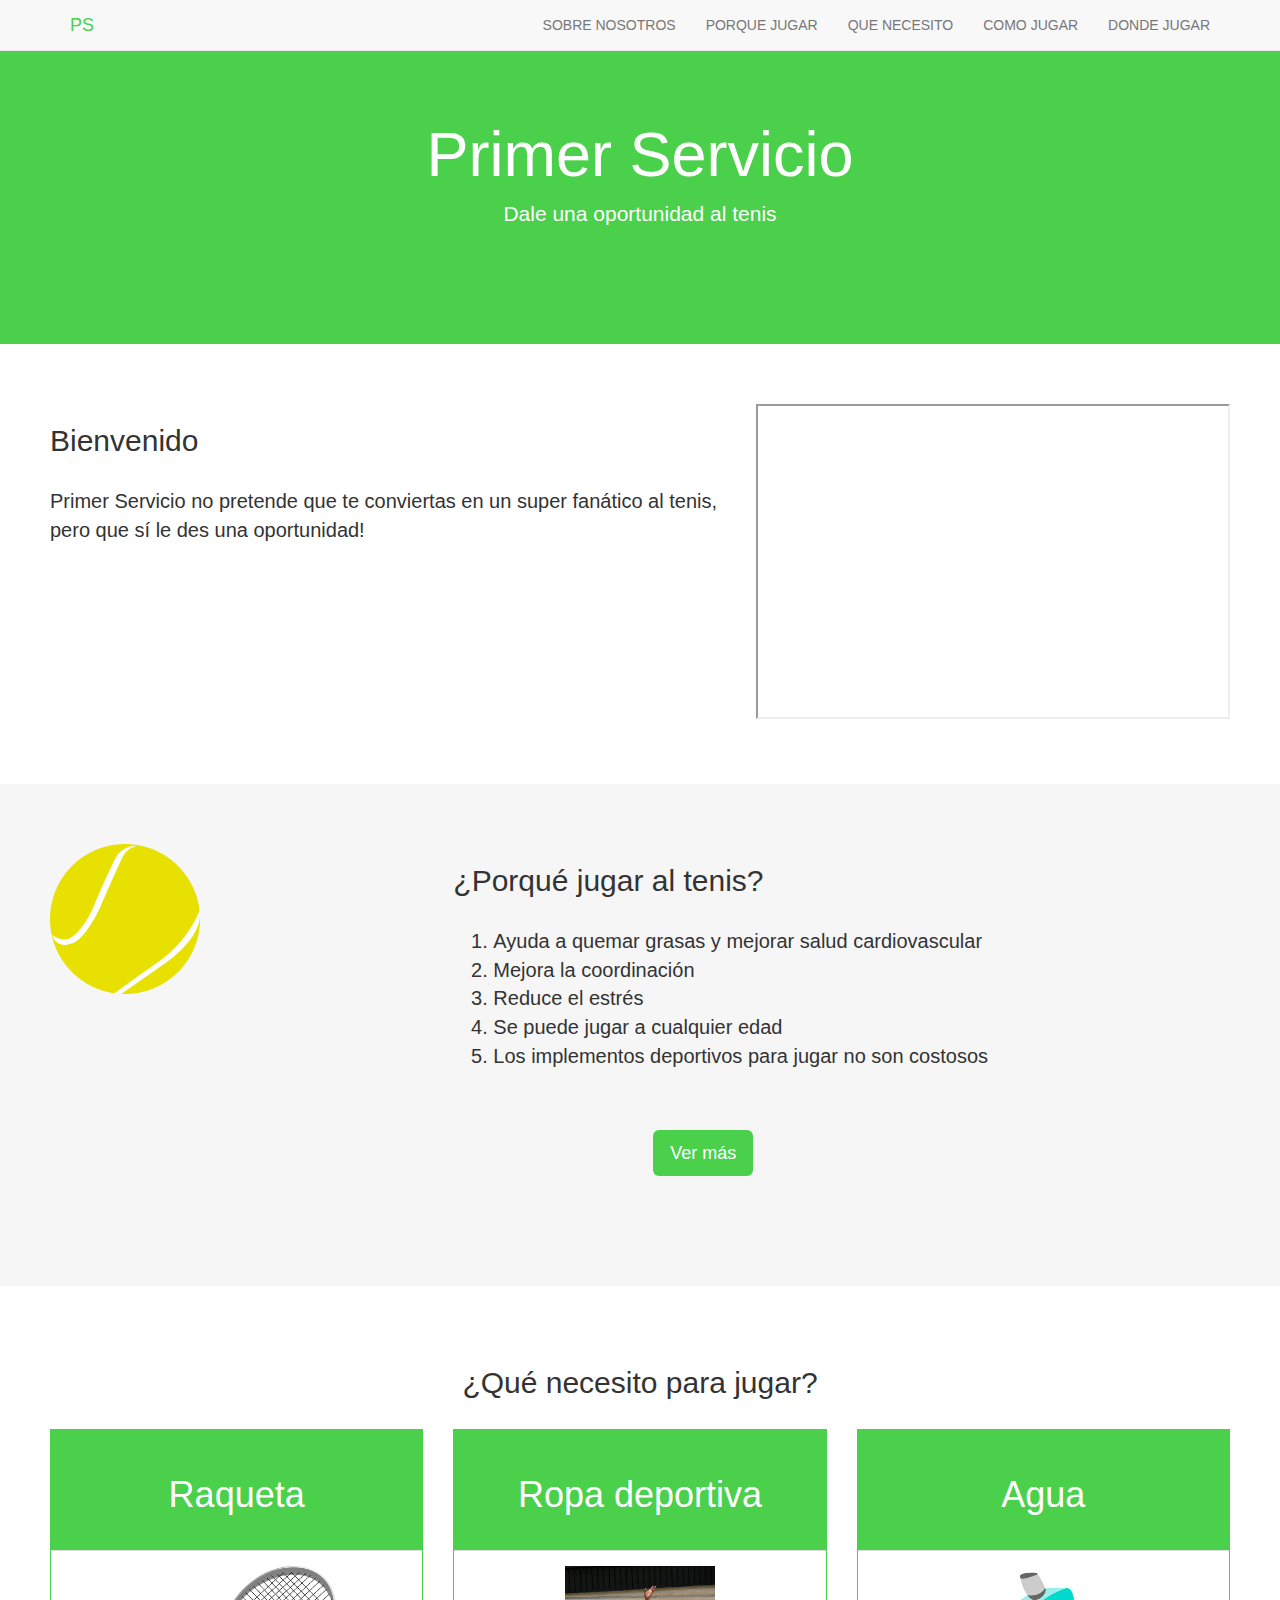
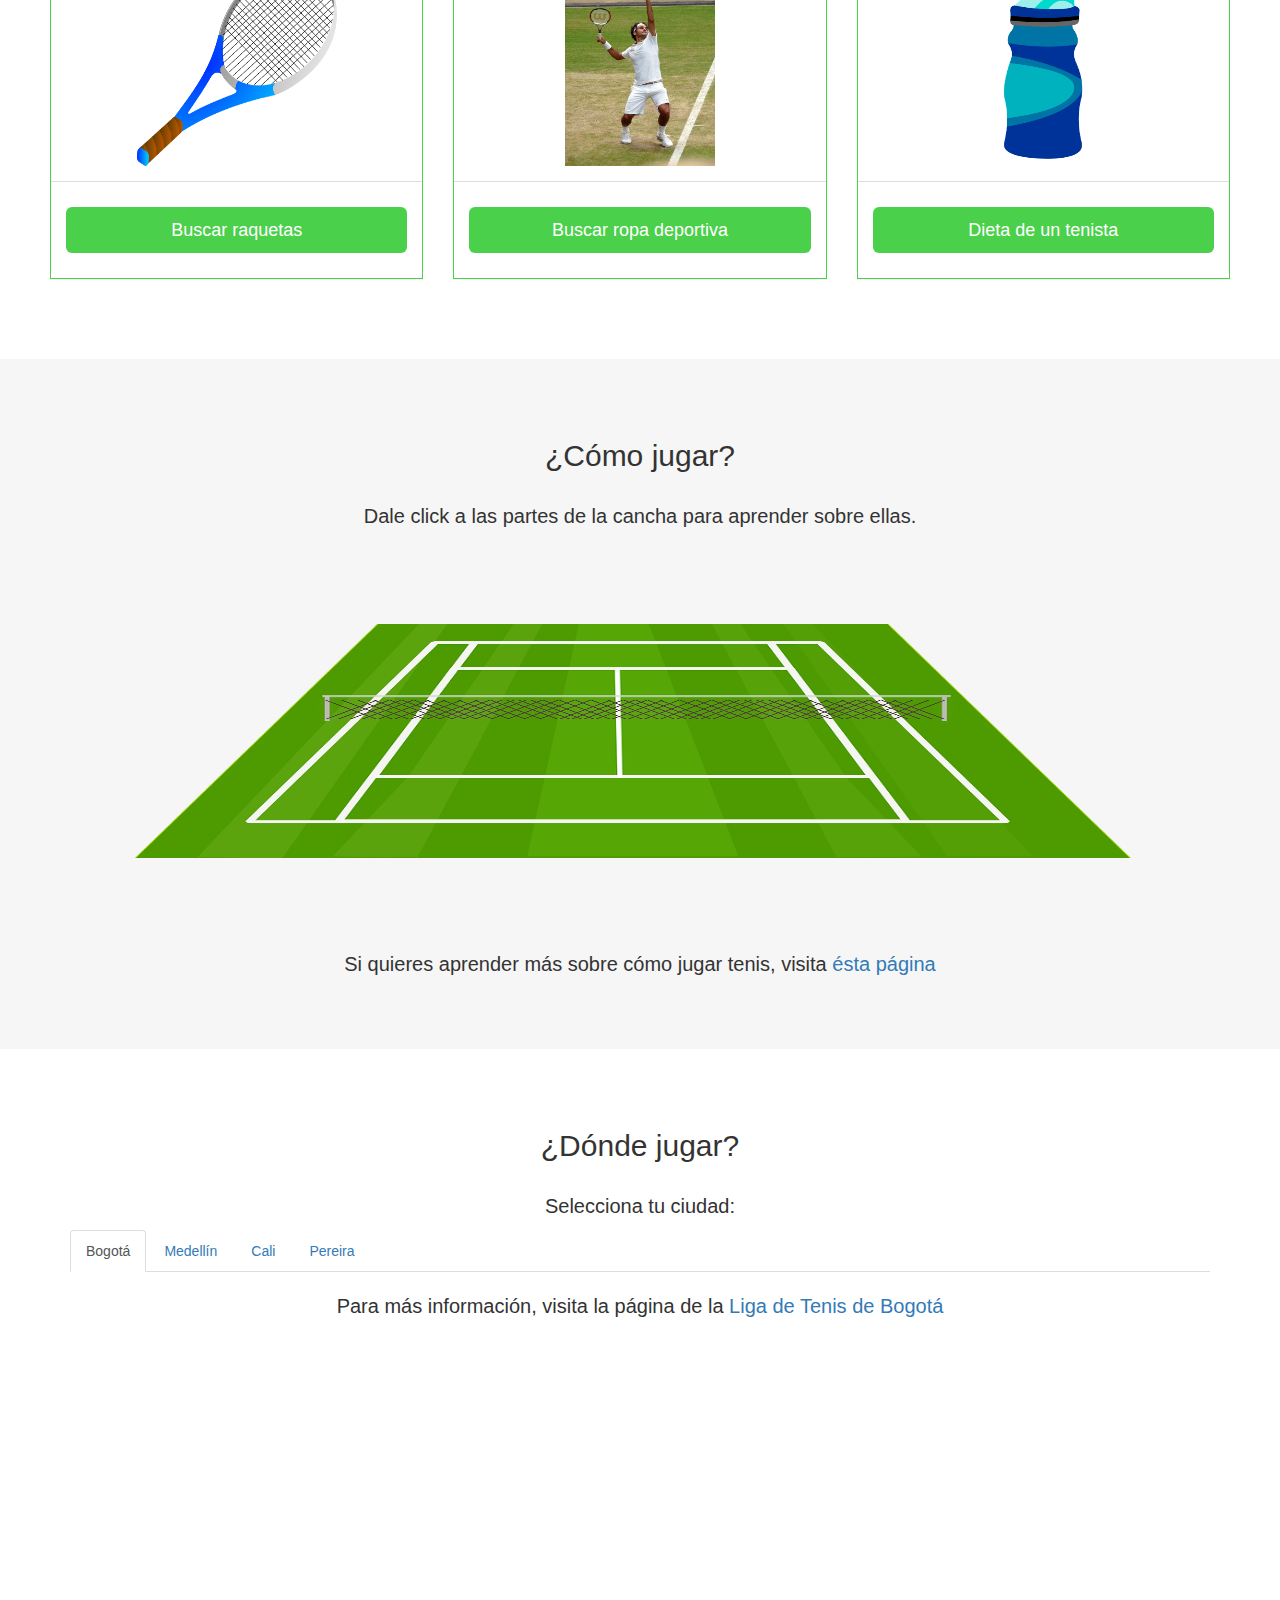
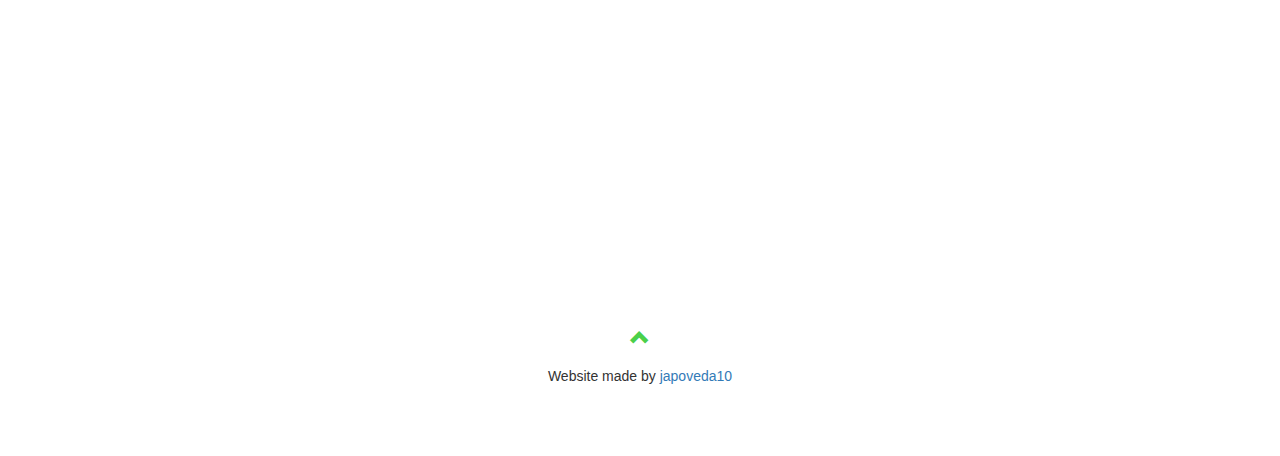
<file: primerservicio/index.html>
<!DOCTYPE html>
<html lang="es">
<head>
  <meta charset="utf-8">
  <title>Primer Servicio</title>
  <meta name="description" content="Pagina web sobre Tenis">
  <meta name="keywords" content="Tenis">
  <meta name="author" content="japoveda10">
  <meta name="viewport" content="width=device-width, initial-scale=1">
  <link rel="stylesheet" href="https://maxcdn.bootstrapcdn.com/bootstrap/3.3.7/css/bootstrap.min.css">
  <link rel="stylesheet" type="text/css" href="css/styles.css">
  <link rel="shortcut icon" href="favicon.ico" />
  <script src="https://ajax.googleapis.com/ajax/libs/jquery/3.2.1/jquery.min.js"></script>
  <script src="https://cdnjs.cloudflare.com/ajax/libs/popper.js/1.11.0/umd/popper.min.js" integrity="sha384-b/U6ypiBEHpOf/4+1nzFpr53nxSS+GLCkfwBdFNTxtclqqenISfwAzpKaMNFNmj4" crossorigin="anonymous"></script>
  <script src="https://maxcdn.bootstrapcdn.com/bootstrap/3.3.7/js/bootstrap.min.js"></script>
  <script src="js/imageMapResizer.min.js"></script>
  <script src="js/main.js"></script>
</head>
<body id="miPagina" data-spy="scroll" data-target=".navbar" data-offset="60">

  <!-- NAVBAR -->
  <nav class="navbar navbar-default navbar-fixed-top">
    <div class="container">
      <div class="navbar-header">
        <button type="button" class="navbar-toggle" data-toggle="collapse" data-target="#myNavbar">
          <span class="icon-bar"></span>
          <span class="icon-bar"></span>
          <span class="icon-bar"></span>
        </button>
        <a id="logoPS" class="navbar-brand" href="#miPagina">PS</a>
      </div>
      <div class="collapse navbar-collapse" id="myNavbar">
        <ul class="nav navbar-nav navbar-right">
          <li><a href="#sobreNosotros">SOBRE NOSOTROS</a></li>
          <li><a href="#porqueJugar">PORQUE JUGAR</a></li>
          <li><a href="#queNecesito">QUE NECESITO</a></li>
          <li><a href="#comoJugar">COMO JUGAR</a></li>
          <li><a href="#dondeJugar">DONDE JUGAR</a></li>
        </ul>
      </div>
    </div>
  </nav>

  <!-- JUMBOTRON -->
  <div class="jumbotron text-center">
    <h1>Primer Servicio</h1>
    <p>Dale una oportunidad al tenis</p>
  </div>

  <!-- SOBRE NOSOTROS -->
  <div id="sobreNosotros" class="container-fluid">
    <div class="row">
      <div class="col-sm-7 welcomeMessage">
        <h2 class="titulo">Bienvenido</h2>
        <p class="parrafo">Primer Servicio no pretende que te conviertas en un super fanático al tenis,
          pero que sí le des una oportunidad!
        </p>
      </div>
      <div class="col-sm-5 welcomeVideo">
        <iframe width="100%" height="315" src="https://www.youtube.com/embed/Xt7xZiXvB20" allowfullscreen>
        </iframe>
      </div>
    </div>
  </div>

  <!-- PORQUE JUGAR -->
  <div id="porqueJugar" class="container-fluid bg-grey">
    <div class="row">
      <div class="col-sm-4">
        <span><img src="images/tennis_ball.png" alt="pelota de tenis" height="150" width="150"/></span>
      </div>
      <div class="col-sm-8">
        <h2 class="titulo">¿Porqué jugar al tenis?</h2>
        <ol>
          <li class="parrafo">Ayuda a quemar grasas y mejorar salud cardiovascular</li>
          <li class="parrafo">Mejora la coordinación</li>
          <li class="parrafo">Reduce el estrés</li>
          <li class="parrafo">Se puede jugar a cualquier edad</li>
          <li class="parrafo">Los implementos deportivos para jugar no son costosos</li>
        </ol>
      </div>
    </div>
    <div class="row">
      <div class="col-sm-4">
      </div>
      <div class="col-sm-8">
        <button id="masBeneficios" class="btn btn-lg" type="button" onclick="window.open('http://www.om.com.uy/2013/11/34-razones-para-practicar-tenis')">Ver más</button>
      </div>
    </div>
  </div>

  <!-- QUE NECESITO -->
  <div id="queNecesito" class="container-fluid">
    <div class="text-center">
      <h2 class="titulo">¿Qué necesito para jugar?</h2>
    </div>
    <div class="row">
      <div class="col-sm-4">
        <div class="panel panel-default text-center">
          <div class="panel-heading">
            <h1>Raqueta</h1>
          </div>
          <div class="panel-body">
            <img src="images/tennis_racquet.png" alt="raqueta de tenis azul" height="200" width="200"/>
          </div>
          <div class="panel-footer">
            <button class="btn btn-lg" onclick="window.open('http://www.tenniswarehouse-europe.com/TennisRackets.html')">Buscar raquetas</button>
          </div>
        </div>
      </div>
      <div class="col-sm-4">
        <div class="panel panel-default text-center">
          <div class="panel-heading">
            <h1>Ropa deportiva</h1>
          </div>
          <div class="panel-body">
            <img src="images/tennis_player.jpg" alt="jugador de tenis vestido de blanco" height="200" width="150"/>
          </div>
          <div class="panel-footer">
            <button class="btn btn-lg" onclick="window.open('http://www.tenniswarehouse-europe.com/equipment.html')">Buscar ropa deportiva</button>
          </div>
        </div>
      </div>
      <div class="col-sm-4">
        <div class="panel panel-default text-center">
          <div class="panel-heading">
            <h1>Agua</h1>
          </div>
          <div class="panel-body">
            <img src="images/water_bottle.png" alt="botella de agua" height="200" width="150"/>
          </div>
          <div class="panel-footer">
            <button class="btn btn-lg" onclick="window.open('https://www.nutriresponse.com/blog/nutricion-deportiva-para-tenis/')">Dieta de un tenista</button>
          </div>
        </div>
      </div>
    </div>
  </div>

  <!-- COMO JUGAR -->
  <div id="comoJugar" class="container-fluid bg-grey">
    <div class="row">
      <div class="col-sm-12 text-center">
        <h2 class="titulo">¿Cómo jugar?</h2>
        <p class="parrafo">Dale click a las partes de la cancha para aprender sobre ellas.<p>
        <img src="images/tennis_court.png" alt="cancha de tenis" usemap="#mapacancha" width="100%" height="400">
        <map id="mapacancha" name="mapacancha">
          <area id="malla" shape="rect" coords="293,495,983,574" data-toggle="popover" title="Malla" data-placement="top" data-content="Su altura es de 0,914m">
          <area shape="poly" coords="418,326,216,903,313,898,462,326" data-toggle="popover" title="Corredor de dobles" data-placement="top" data-content="Si juegas la modalidad de sencillos, las pelotas que caigan en ésta zona son malas. Pero si juegas la modalidad de dobles, las pelotas que entren a ésta zona son buenas">
          <area shape="poly" coords="782,326,932,903,1041,903,836,327" data-toggle="popover" title="Corredor de dobles" data-placement="top" data-content="Si juegas la modalidad de sencillos, las pelotas que caigan en ésta zona son malas. Pero si juegas la modalidad de dobles, las pelotas que entren a ésta zona son buenas.">
          <area shape="poly" coords="439,410,417,492,821,488,801,412" data-toggle="popover" title="Cuadros de saque" data-placement="top" data-content="Si estás sirviendo, tu pelota tiene que entrar en el cuadro diagonal a donde te pares.">
          <area shape="poly" coords="398,576,354,755,890,755,846,578" data-toggle="popover" title="Cuadros de saque" data-placement="top" data-content="Si estás sirviendo, tu pelota tiene que entrar en el cuadro diagonal a donde te pares.">
          <area shape="rect" coords="460,317,788,339" data-toggle="popover" title="Linea de fondo" data-placement="top" data-content="Normalmente a los jugadores les gusta posicionarse sobre ésta zona para jugar.">
          <area shape="rect" coords="306,892,950,908" data-toggle="popover" title="Linea de fondo" data-placement="top" data-content="Normalmente a los jugadores les gusta posicionarse sobre ésta zona para jugar.">
        </map>
      </div>
    </div>
    <div class="row text-center">
      <p class="parrafo">Si quieres aprender más sobre cómo jugar tenis, visita <a href="http://es.wikihow.com/jugar-tenis" target="_blank">ésta página</a></p>
    </div>
  </div>

  <!-- DONDE JUGAR -->
  <div id="dondeJugar" class="container-fluid">
    <div class="text-center">
      <h2 class="titulo">¿Dónde jugar?</h2>
    </div>
    <div class="row text-center">
      <p id="instruccionesDondeJugar" class="parrafo">Selecciona tu ciudad:</p>
    </div>
    <div class="container">
      <ul class="nav nav-tabs">
        <li class="active"><a data-toggle="tab" href="#home">Bogotá</a></li>
        <li><a data-toggle="tab" href="#menu1">Medellín</a></li>
        <li><a data-toggle="tab" href="#menu2">Cali</a></li>
        <li><a data-toggle="tab" href="#menu3">Pereira</a></li>
      </ul>

      <div class="tab-content">
        <div id="home" class="tab-pane fade in active">
          <p class="parrafo text-center parrafoMapa">Para más información, visita la página de la <a href="https://www.ligadetenisdebogota.com/" target="_blank"> Liga de Tenis de Bogotá</a></p>
          <iframe id="mapaBogota" src="https://www.google.com/maps/embed?pb=!1m16!1m12!1m3!1d31813.765235256746!2d-74.07972545100591!3d4.643836319810645!2m3!1f0!2f0!3f0!3m2!1i1024!2i768!4f13.1!2m1!1stenis+de+campo+bogota!5e0!3m2!1ses!2ses!4v1503454788433" width="100%" height="450" style="border:0" allowfullscreen></iframe>
        </div>
        <div id="menu1" class="tab-pane fade">
          <p class="parrafo text-center parrafoMapa">Para más información, visita la página de la <a href="http://www.lattenis.com/" target="_blank"> Liga Antioqueña de Tenis de Campo</a></p>
          <iframe id="mapaMedellin" src="https://www.google.com/maps/embed?pb=!1m16!1m12!1m3!1d38972.91316502933!2d-75.60371005843058!3d6.246172870672464!2m3!1f0!2f0!3f0!3m2!1i1024!2i768!4f13.1!2m1!1sliga+de+tenis+medellin!5e0!3m2!1ses!2ses!4v1503531883799" width="100%" height="450" style="border:0" allowfullscreen></iframe>
        </div>
        <div id="menu2" class="tab-pane fade">
          <p class="parrafo text-center parrafoMapa">Para más información, visita la página de la <a href="https://es-la.facebook.com/Liga-Vallecaucana-de-Tenis-De-Campo-1691899034433186/" target="_blank"> Liga Vallecaucana de Tenis de Campo</a></p>
          <iframe id="mapaCali" src="https://www.google.com/maps/embed?pb=!1m18!1m12!1m3!1d3982.6963299349713!2d-76.53771178580394!3d3.423941897507812!2m3!1f0!2f0!3f0!3m2!1i1024!2i768!4f13.1!3m3!1m2!1s0x8e30a6bd61938ad9%3A0xf77f453f4e4f3cdb!2sLiga+Vallecaucana+de+Tenis!5e0!3m2!1ses!2ses!4v1503531940268" width="100%" height="450" style="border:0" allowfullscreen></iframe>
        </div>
        <div id="menu3" class="tab-pane fade">
          <p class="parrafo text-center parrafoMapa">Para más información, visita la página de la <a href="https://es-la.facebook.com/liritenis" target="_blank"> Liga Risaraldense de Tenis</a></p>
          <iframe id="mapaPereira" src="https://www.google.com/maps/embed?pb=!1m18!1m12!1m3!1d1017940.5503775867!2d-75.52446040821542!3d4.712572066658769!2m3!1f0!2f0!3f0!3m2!1i1024!2i768!4f13.1!3m3!1m2!1s0x8e387a4b2f4675f5%3A0x17905f7e4591d970!2sClub+Campestre+Pereira!5e0!3m2!1ses!2ses!4v1503532030203" width="100%" height="450" style="border:0" allowfullscreen></iframe>
        </div>
      </div>
    </div>
  </div>

  <!-- FOOTER -->
  <footer class="container-fluid text-center">
    <a href="#miPagina" title="To Top">
      <span class="glyphicon glyphicon-chevron-up"></span>
    </a>
    <p>Website made by <a href="https://www.github.com/japoveda10" target="_blank">japoveda10</a></p>
  </footer>

</body>
</html>
</file>
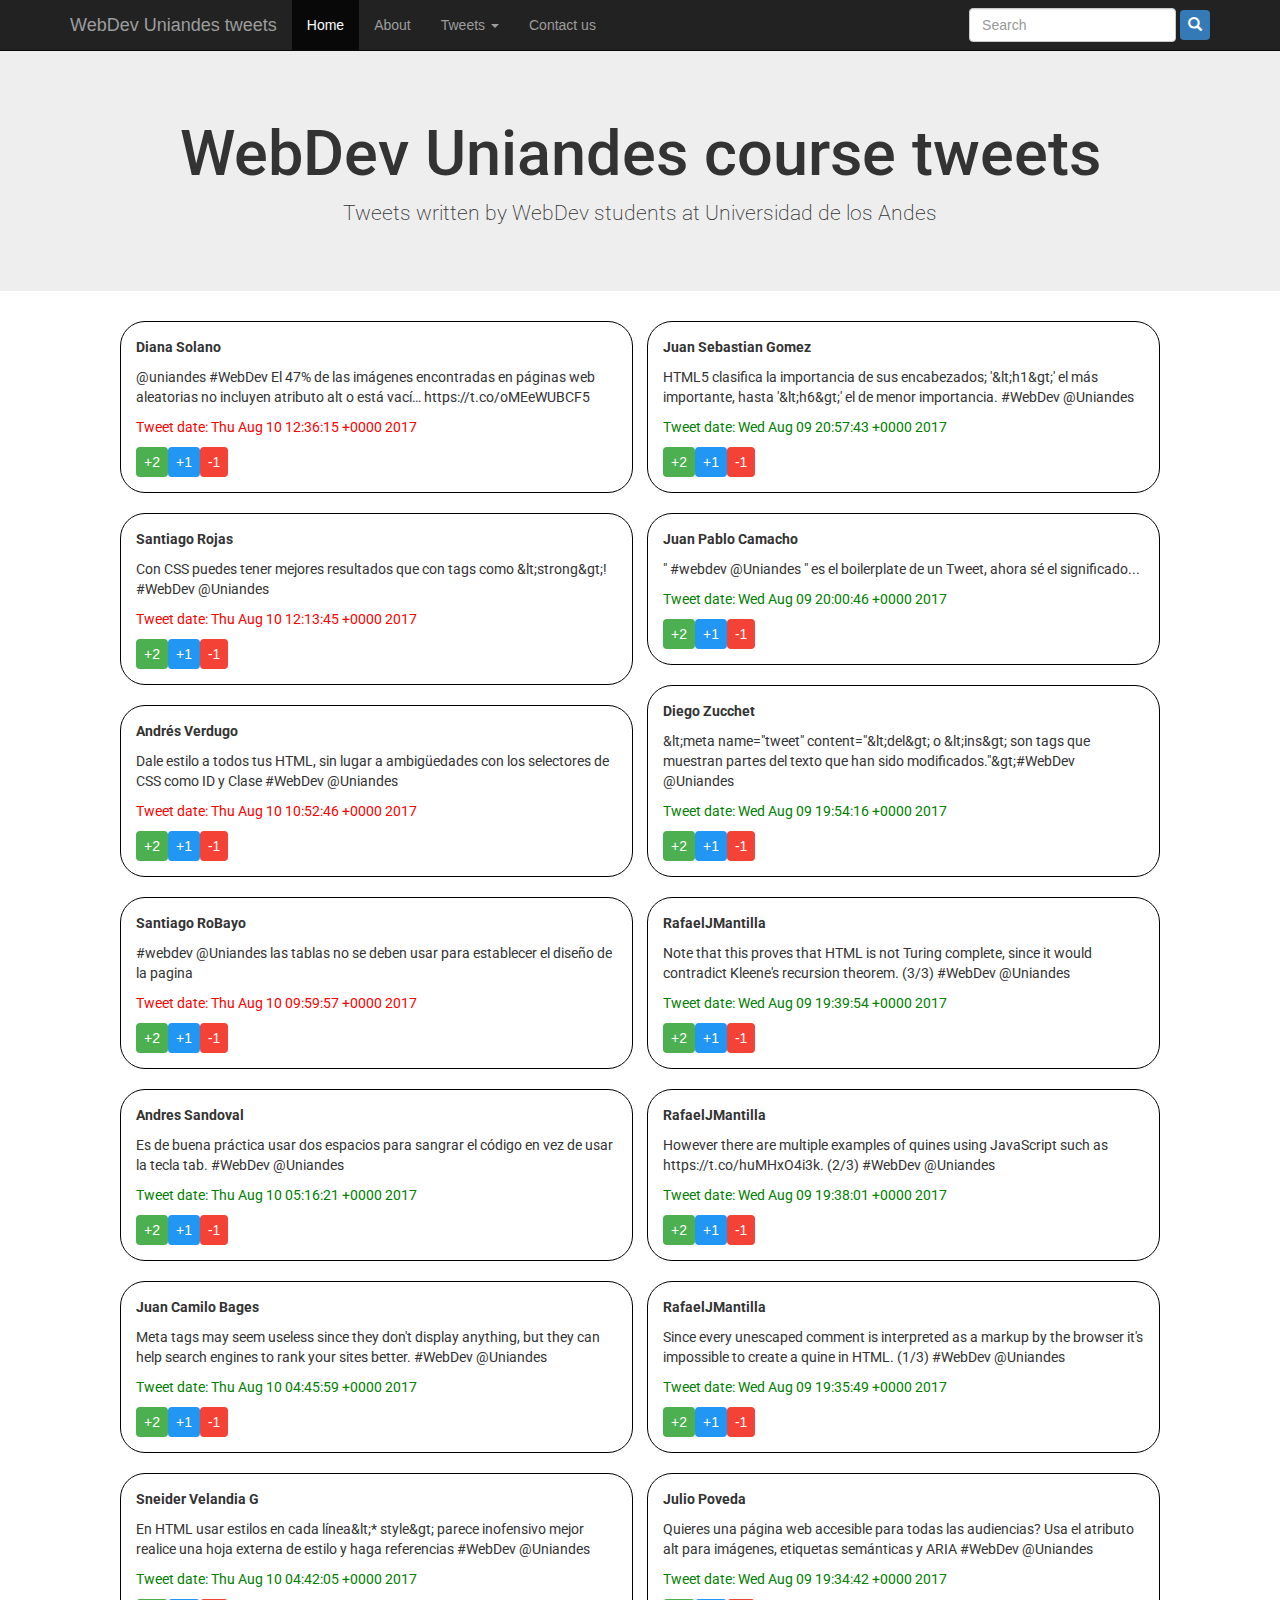
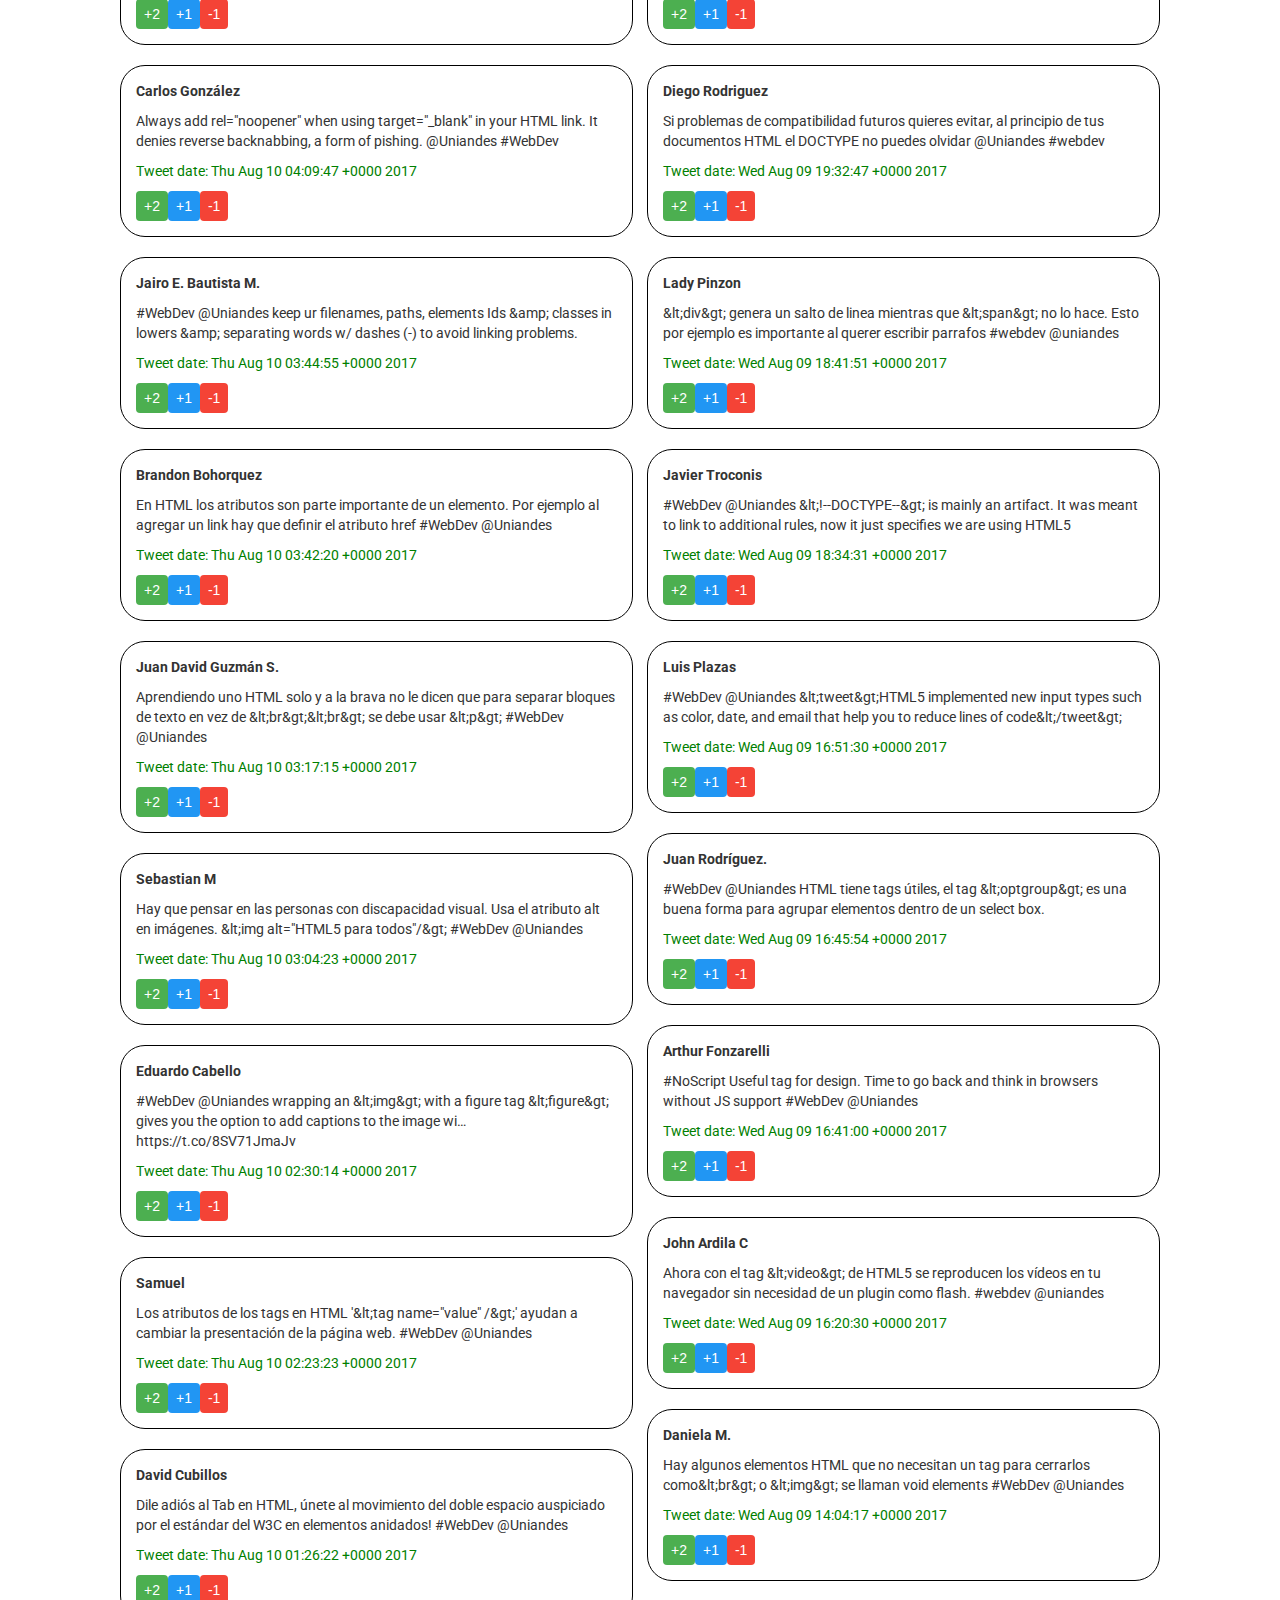
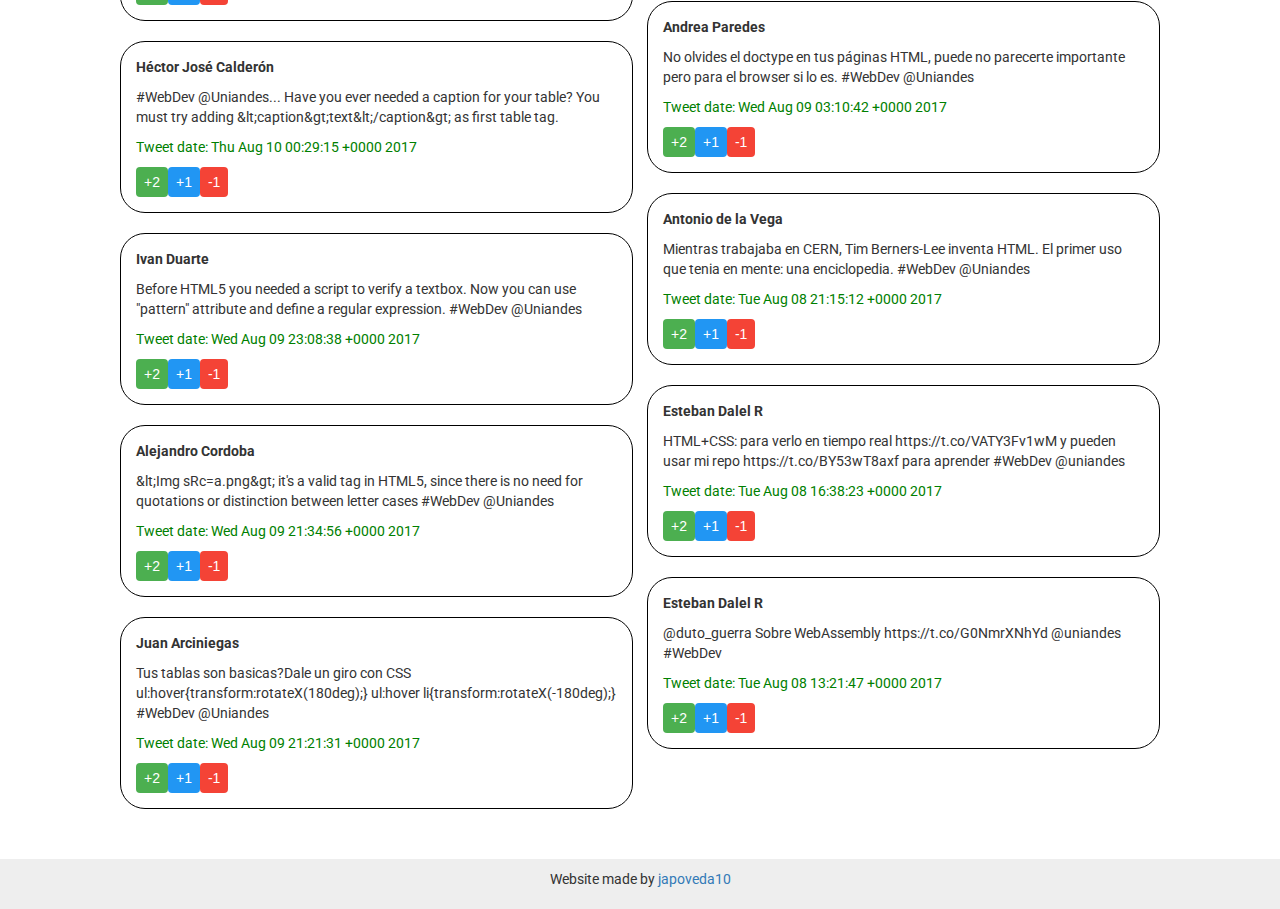
<file: webDevCourseTweets/index.html>
<!DOCTYPE html>
<html lang="en">
<head>

  <title>WebDev uniandes tweets</title>
  <meta charset="utf-8">

  <!-- To ensure proper rendering and touching zooming in mobile devices -->
  <meta name="viewport" content="width=device-width, initial-scale=1">

  <!-- Latest compiled and minified CSS -->
  <link rel="stylesheet" href="https://maxcdn.bootstrapcdn.com/bootstrap/3.3.7/css/bootstrap.min.css">

  <!-- Title font -->
  <link href="https://fonts.googleapis.com/css?family=Roboto" rel="stylesheet">

  <!-- CSS file -->
  <link href="css/styles.css" type="text/css" rel="stylesheet">

</head>

<body>

  <!-- Header -->
  <header>
    <nav class="navbar navbar-inverse navbar-static-top" role="navigation">
      <div class="container">
        <div class="navbar-header">
          <button type="button" class="navbar-toggle collapsed" data-toggle="collapse" data-target="#navigation-tweets">
            <span class="sr-only">Show / Hide Menu</span>
            <span class="icon-bar"></span>
            <span class="icon-bar"></span>
            <span class="icon-bar"></span>
          </button>
          <a href="#" class="navbar-brand">WebDev Uniandes tweets</a>
        </div>

        <!-- Menu -->
        <div class="collapse navbar-collapse" id="navigation-tweets">
          <ul class="nav navbar-nav">
            <li class="active"><a href="#">Home</a></li>
            <li><a href="#">About</a></li>
            <li class="dropdown">
              <a href="#" class="dropdown-toggle" data-toggle="dropdown" role="button">
                Tweets <span class="caret"></span>
              </a>
              <ul class="dropdown-menu" role="menu">
                <li class="active"><a href="#">HTML tweets</a></li>
                <li><a href="#">CSS tweets</a></li>
                <li><a href="#">Bootstrap tweets</a></li>
              </ul>
            </li>
            <li><a href="#">Contact us</a></li>
          </ul>

          <form action="" class="navbar-form navbar-right" role="search">
            <div class="form-group">
              <input type="text" class="form-control" placeholder="Search">
            </div>
            <button type="submit" class="btn btn-primary">
              <span class="glyphicon glyphicon-search"></span>
            </button>
          </form>
        </div>
      </div>
    </nav>
  </header>

  <!-- Jumbotron -->
  <section class="jumbotron">
    <div class="container">
      <h1>WebDev Uniandes course tweets</h1>
      <p>Tweets written by WebDev students at Universidad de los Andes</p>
    </div>
  </section>

  <!-- Tweets section -->
  <section class="main container">
    <div class="tweets">
    </div>
  </section>

  <!-- Footer -->
  <footer id="footer">
    <p>Website made by <a href="https://www.github.com/japoveda10" target="_blank">japoveda10</a></p>
  </footer>

  <script>

  //tweets div
  var tweetsDiv = document.querySelector(".tweets");

  //Load JSON file
  var requestURL = 'data/class2Tweets.json';
  var request = new XMLHttpRequest();
  request.open('GET', requestURL);

  request.responseType = 'json';
  request.send();

  request.onload = function() {
    var class2Tweets = request.response;
    loadTweets(class2Tweets);
    }

  //creates div and some elements for each tweet
  loadTweets = function (jsonObj)
  {
    var userName;
    var tweet;
    var tweetDate;

    for(i in jsonObj)
    {
      userName = jsonObj[i].user.name;
      tweet = jsonObj[i].text;
      tweetDate = jsonObj[i].created_at;

      var aDiv = document.createElement("div");
      aDiv.className = "tweet";

      var p1 = document.createElement("p");
      p1.className = "user"

      var p2 = document.createElement("p");

      var p3 = document.createElement("p");

      p1.textContent = userName;
      p2.textContent = tweet;
      p3.textContent = "Tweet date: " + tweetDate;

      var startDate = new Date(2017, 7, 8, 9, 20);

      var aDate = new Date(tweetDate);

      var endDate = new Date(2017, 7, 10, 8, 0);

      if(aDate >= startDate && aDate < endDate)
      {
        p3.style.color = "green";
      }
      else
      {
        p3.style.color = "red";
      }

      var b1 = document.createElement("button");
      var t1 = document.createTextNode("+2");
      var b2 = document.createElement("button");
      var t2 = document.createTextNode("+1");
      var b3 = document.createElement("button");
      var t3 = document.createTextNode("-1");
      b1.appendChild(t1);
      b2.appendChild(t2);
      b3.appendChild(t3);
      b1.className = "btn success";
      b2.className = "btn info";
      b3.className = "btn danger";

      aDiv.appendChild(p1);
      aDiv.appendChild(p2);
      aDiv.appendChild(p3);
      aDiv.appendChild(b1);
      aDiv.appendChild(b2);
      aDiv.appendChild(b3);

      tweetsDiv.appendChild(aDiv);
    }
  }

  </script>

  <!-- jQuery library -->
  <script src="https://ajax.googleapis.com/ajax/libs/jquery/3.2.1/jquery.min.js"></script>

  <!-- Latest compiled JavaScript -->
  <script src="https://maxcdn.bootstrapcdn.com/bootstrap/3.3.7/js/bootstrap.min.js"></script>

</body>
</html>
</file>
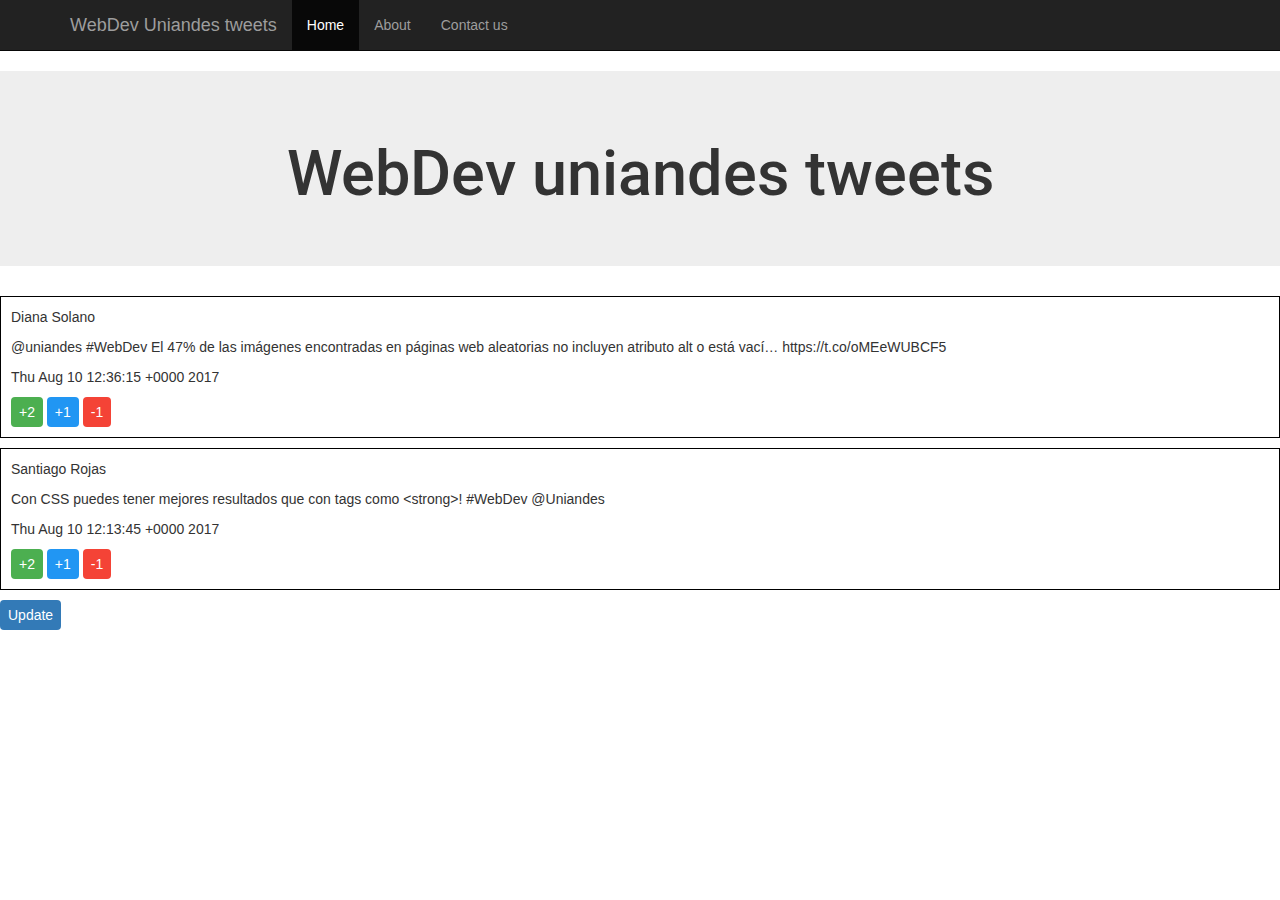
<file: tweetsWebDev/tweetsWebDev.html>
<!DOCTYPE html>
<html lang="es">
<head>

  <title>WebDev uniandes tweets</title>
  <meta charset="utf-8">

  <!-- To ensure proper rendering and touching zooming in mobile devices -->
  <meta name="viewport" content="width=device-width, initial-scale=1">

  <!-- Latest compiled and minified CSS -->
  <link rel="stylesheet" href="https://maxcdn.bootstrapcdn.com/bootstrap/3.3.7/css/bootstrap.min.css">

  <!-- Title font -->
  <link href="https://fonts.googleapis.com/css?family=Roboto" rel="stylesheet">

  <!-- CSS file -->
  <link href="css/tweetsWebDev.css" type="text/css" rel="stylesheet">

</head>

<body>

  <header>
    <nav class="navbar navbar-inverse navbar-static-top" role="navigation">
      <div class="container">
        <div class="navbar-header">
          <button type="button" class="navbar-toggle collapsed" data-toggle="collapse" data-target="#navigation-tweets">
            <span class="sr-only">Show / Hide Menu</span>
            <span class="icon-bar"></span>
            <span class="icon-bar"></span>
            <span class="icon-bar"></span>
          </button>
          <a href="#" class="navbar-brand">WebDev Uniandes tweets</a>
        </div>

        <!-- Menu -->
        <div class="collapse navbar-collapse" id="navigation-tweets">
          <ul class="nav navbar-nav">
            <li class="active"><a href="#">Home</a></li>
            <li><a href="#">About</a></li>
            <li><a href="#">Contact us</a></li>
          </ul>
        </div>
      </div>
    </nav>
  </header>

  <!-- Jumbotron will be placed here -->

  <section class="main container"></section>

  <footer></footer>

  <div class="jumbotron">
    <h1>WebDev uniandes tweets</h1>
  </div>

  <div class="tweets">

    <div class="tweet1">
      <p id="name1">User name</p>
      <p id="tweet1">Tweet</p>
      <p id="date1">Tweet date</p>
      <button class="btn success">+2</button>
      <button class="btn info">+1</button>
      <button class="btn danger">-1</button>
    </div>

    <p></p>

    <div class="tweet2">
      <p id="name2">User name</p>
      <p id="tweet2">Tweet</p>
      <p id="date2">Tweet date</p>
      <button class="btn success">+2</button>
      <button class="btn info">+1</button>
      <button class="btn danger">-1</button>
    </div>

    <p></p>

    <button class="btn btn-primary">Update</button>

  </div>

  <script>

  var firstTweet = {"contributors": null, "truncated": true, "text": "@uniandes #WebDev El 47% de las im\u00e1genes encontradas en p\u00e1ginas web aleatorias no incluyen atributo alt o est\u00e1 vac\u00ed\u2026 https://t.co/oMEeWUBCF5", "is_quote_status": false, "in_reply_to_status_id": null, "id": 895624835338031108, "favorite_count": 0, "entities": {"symbols": [], "user_mentions": [{"id": 44151017, "indices": [0, 9], "id_str": "44151017", "screen_name": "Uniandes", "name": "Uniandes"}], "hashtags": [{"indices": [10, 17], "text": "WebDev"}], "urls": [{"url": "https://t.co/oMEeWUBCF5", "indices": [117, 140], "expanded_url": "https://twitter.com/i/web/status/895624835338031108", "display_url": "twitter.com/i/web/status/8\u2026"}]}, "retweeted": false, "coordinates": null, "source": "<a href=\"https://mobile.twitter.com\" rel=\"nofollow\">Twitter Lite</a>", "in_reply_to_screen_name": "Uniandes", "in_reply_to_user_id": 44151017, "retweet_count": 0, "id_str": "895624835338031108", "favorited": false, "user": {"follow_request_sent": false, "has_extended_profile": false, "profile_use_background_image": true, "default_profile_image": false, "id": 187031069, "profile_background_image_url_https": "https://abs.twimg.com/images/themes/theme5/bg.gif", "verified": false, "translator_type": "none", "profile_text_color": "3E4415", "profile_image_url_https": "https://pbs.twimg.com/profile_images/3681783683/de4cccca5aa895e5a6d2fa0a67cb4604_normal.jpeg", "profile_sidebar_fill_color": "99CC33", "entities": {"description": {"urls": []}}, "followers_count": 15, "profile_sidebar_border_color": "829D5E", "id_str": "187031069", "profile_background_color": "352726", "listed_count": 0, "is_translation_enabled": false, "utc_offset": -14400, "statuses_count": 4, "description": "@EconomiaUAndes.", "friends_count": 148, "location": "", "profile_link_color": "D02B55", "profile_image_url": "http://pbs.twimg.com/profile_images/3681783683/de4cccca5aa895e5a6d2fa0a67cb4604_normal.jpeg", "following": false, "geo_enabled": false, "profile_background_image_url": "http://abs.twimg.com/images/themes/theme5/bg.gif", "screen_name": "DianaCSolano", "lang": "en", "profile_background_tile": false, "favourites_count": 1, "name": "Diana Solano", "notifications": false, "url": null, "created_at": "Sun Sep 05 02:15:13 +0000 2010", "contributors_enabled": false, "time_zone": "Eastern Time (US & Canada)", "protected": false, "default_profile": false, "is_translator": false}, "geo": null, "in_reply_to_user_id_str": "44151017", "possibly_sensitive": false, "lang": "es", "created_at": "Thu Aug 10 12:36:15 +0000 2017", "in_reply_to_status_id_str": null, "place": null, "metadata": {"iso_language_code": "es", "result_type": "recent"}}

  var secondTweet = {"contributors": null, "truncated": false, "text": "Con CSS puedes tener mejores resultados que con tags como &lt;strong&gt;!  #WebDev  @Uniandes", "is_quote_status": false, "in_reply_to_status_id": null, "id": 895619174621487104, "favorite_count": 0, "entities": {"symbols": [], "user_mentions": [{"id": 44151017, "indices": [84, 93], "id_str": "44151017", "screen_name": "Uniandes", "name": "Uniandes"}], "hashtags": [{"indices": [75, 82], "text": "WebDev"}], "urls": []}, "retweeted": false, "coordinates": null, "source": "<a href=\"https://mobile.twitter.com\" rel=\"nofollow\">Twitter Lite</a>", "in_reply_to_screen_name": null, "in_reply_to_user_id": null, "retweet_count": 0, "id_str": "895619174621487104", "favorited": false, "user": {"follow_request_sent": false, "has_extended_profile": true, "profile_use_background_image": true, "default_profile_image": true, "id": 895119480900268032, "profile_background_image_url_https": null, "verified": false, "translator_type": "none", "profile_text_color": "333333", "profile_image_url_https": "https://abs.twimg.com/sticky/default_profile_images/default_profile_normal.png", "profile_sidebar_fill_color": "DDEEF6", "entities": {"description": {"urls": []}}, "followers_count": 0, "profile_sidebar_border_color": "C0DEED", "id_str": "895119480900268032", "profile_background_color": "F5F8FA", "listed_count": 0, "is_translation_enabled": false, "utc_offset": -25200, "statuses_count": 1, "description": "Web development", "friends_count": 0, "location": "", "profile_link_color": "1DA1F2", "profile_image_url": "http://abs.twimg.com/sticky/default_profile_images/default_profile_normal.png", "following": false, "geo_enabled": false, "profile_background_image_url": null, "screen_name": "s_rojas19", "lang": "en", "profile_background_tile": false, "favourites_count": 0, "name": "Santiago Rojas", "notifications": false, "url": null, "created_at": "Wed Aug 09 03:08:09 +0000 2017", "contributors_enabled": false, "time_zone": "Pacific Time (US & Canada)", "protected": false, "default_profile": true, "is_translator": false}, "geo": null, "in_reply_to_user_id_str": null, "lang": "es", "created_at": "Thu Aug 10 12:13:45 +0000 2017", "in_reply_to_status_id_str": null, "place": null, "metadata": {"iso_language_code": "es", "result_type": "recent"}}

  document.getElementById("name1").innerHTML = firstTweet.user.name
  document.getElementById("tweet1").innerHTML = firstTweet.text
  document.getElementById("date1").innerHTML = firstTweet.created_at

  document.getElementById("name2").innerHTML = secondTweet.user.name
  document.getElementById("tweet2").innerHTML = secondTweet.text
  document.getElementById("date2").innerHTML = secondTweet.created_at

  </script>

  <!-- jQuery library -->
  <script src="https://ajax.googleapis.com/ajax/libs/jquery/3.2.1/jquery.min.js"></script>

  <!-- Latest compiled JavaScript -->
  <script src="https://maxcdn.bootstrapcdn.com/bootstrap/3.3.7/js/bootstrap.min.js"></script>

</body>
</html>
</file>
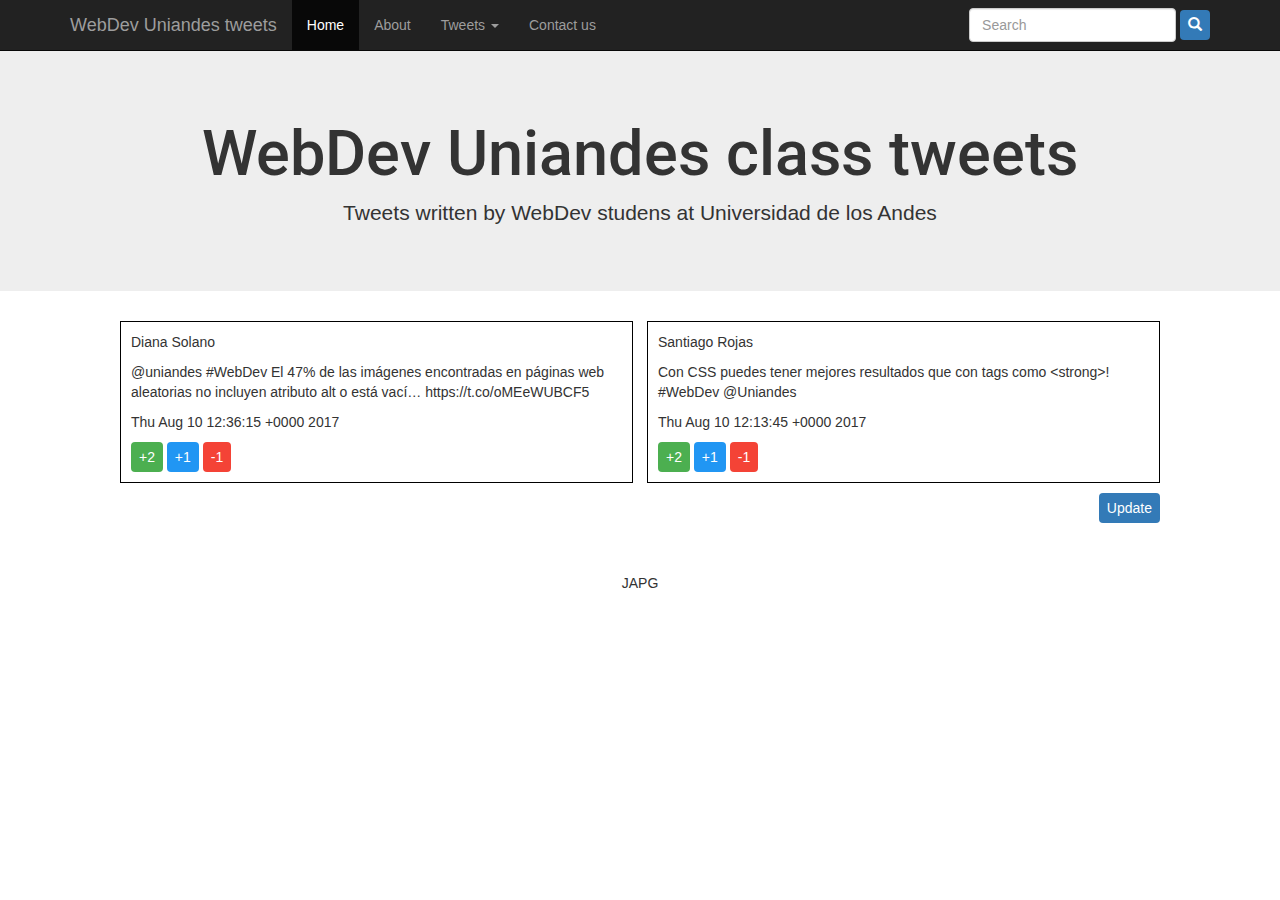
<file: webDevClassTweets/tweetsWebDev.html>
<!DOCTYPE html>
<html lang="es">
<head>

  <title>WebDev uniandes tweets</title>
  <meta charset="utf-8">

  <!-- To ensure proper rendering and touching zooming in mobile devices -->
  <meta name="viewport" content="width=device-width, initial-scale=1">

  <!-- Latest compiled and minified CSS -->
  <link rel="stylesheet" href="https://maxcdn.bootstrapcdn.com/bootstrap/3.3.7/css/bootstrap.min.css">

  <!-- Title font -->
  <link href="https://fonts.googleapis.com/css?family=Roboto" rel="stylesheet">

  <!-- CSS file -->
  <link href="css/tweetsWebDev.css" type="text/css" rel="stylesheet">

</head>

<body>

  <header>
    <nav class="navbar navbar-inverse navbar-static-top" role="navigation">
      <div class="container">
        <div class="navbar-header">
          <button type="button" class="navbar-toggle collapsed" data-toggle="collapse" data-target="#navigation-tweets">
            <span class="sr-only">Show / Hide Menu</span>
            <span class="icon-bar"></span>
            <span class="icon-bar"></span>
            <span class="icon-bar"></span>
          </button>
          <a href="#" class="navbar-brand">WebDev Uniandes tweets</a>
        </div>

        <!-- Menu -->
        <div class="collapse navbar-collapse" id="navigation-tweets">
          <ul class="nav navbar-nav">
            <li class="active"><a href="#">Home</a></li>
            <li><a href="#">About</a></li>
            <li class="dropdown">
              <a href="#" class="dropdown-toggle" data-toggle="dropdown" role="button">
                Tweets <span class="caret"></span>
              </a>
              <ul class="dropdown-menu" role="menu">
                <li><a href="#">HTML tweets</a></li>
                <li><a href="#">CSS tweets</a></li>
                <li><a href="#">Bootstrap tweets</a></li>
              </ul>
            </li>
            <li><a href="#">Contact us</a></li>
          </ul>

          <form action="" class="navbar-form navbar-right" role="search">
            <div class="form-group">
              <input type="text" class="form-control" placeholder="Search">
            </div>
            <button type="submit" class="btn btn-primary">
              <span class="glyphicon glyphicon-search"></span>
            </button>
          </form>
        </div>
      </div>
    </nav>
  </header>

  <section class="jumbotron">
    <div class="container">
      <h1>WebDev Uniandes class tweets</h1>
      <p>Tweets written by WebDev studens at Universidad de los Andes</p>
    </div>
  </section>

  <section class="main container">
    <div class="tweets">

      <div class="tweet1">
        <p id="name1">User name</p>
        <p id="tweet1">Tweet</p>
        <p id="date1">Tweet date</p>
        <button class="btn success">+2</button>
        <button class="btn info">+1</button>
        <button class="btn danger">-1</button>
      </div>

      <p></p>

      <div class="tweet2">
        <p id="name2">User name</p>
        <p id="tweet2">Tweet</p>
        <p id="date2">Tweet date</p>
        <button class="btn success">+2</button>
        <button class="btn info">+1</button>
        <button class="btn danger">-1</button>
      </div>

      <p></p>

      <button id="updateBtn" class="btn btn-primary">Update</button>

    </div>
  </section>

  <footer id="footer">
    JAPG
  </footer>

  <script>

  var firstTweet = {"contributors": null, "truncated": true, "text": "@uniandes #WebDev El 47% de las im\u00e1genes encontradas en p\u00e1ginas web aleatorias no incluyen atributo alt o est\u00e1 vac\u00ed\u2026 https://t.co/oMEeWUBCF5", "is_quote_status": false, "in_reply_to_status_id": null, "id": 895624835338031108, "favorite_count": 0, "entities": {"symbols": [], "user_mentions": [{"id": 44151017, "indices": [0, 9], "id_str": "44151017", "screen_name": "Uniandes", "name": "Uniandes"}], "hashtags": [{"indices": [10, 17], "text": "WebDev"}], "urls": [{"url": "https://t.co/oMEeWUBCF5", "indices": [117, 140], "expanded_url": "https://twitter.com/i/web/status/895624835338031108", "display_url": "twitter.com/i/web/status/8\u2026"}]}, "retweeted": false, "coordinates": null, "source": "<a href=\"https://mobile.twitter.com\" rel=\"nofollow\">Twitter Lite</a>", "in_reply_to_screen_name": "Uniandes", "in_reply_to_user_id": 44151017, "retweet_count": 0, "id_str": "895624835338031108", "favorited": false, "user": {"follow_request_sent": false, "has_extended_profile": false, "profile_use_background_image": true, "default_profile_image": false, "id": 187031069, "profile_background_image_url_https": "https://abs.twimg.com/images/themes/theme5/bg.gif", "verified": false, "translator_type": "none", "profile_text_color": "3E4415", "profile_image_url_https": "https://pbs.twimg.com/profile_images/3681783683/de4cccca5aa895e5a6d2fa0a67cb4604_normal.jpeg", "profile_sidebar_fill_color": "99CC33", "entities": {"description": {"urls": []}}, "followers_count": 15, "profile_sidebar_border_color": "829D5E", "id_str": "187031069", "profile_background_color": "352726", "listed_count": 0, "is_translation_enabled": false, "utc_offset": -14400, "statuses_count": 4, "description": "@EconomiaUAndes.", "friends_count": 148, "location": "", "profile_link_color": "D02B55", "profile_image_url": "http://pbs.twimg.com/profile_images/3681783683/de4cccca5aa895e5a6d2fa0a67cb4604_normal.jpeg", "following": false, "geo_enabled": false, "profile_background_image_url": "http://abs.twimg.com/images/themes/theme5/bg.gif", "screen_name": "DianaCSolano", "lang": "en", "profile_background_tile": false, "favourites_count": 1, "name": "Diana Solano", "notifications": false, "url": null, "created_at": "Sun Sep 05 02:15:13 +0000 2010", "contributors_enabled": false, "time_zone": "Eastern Time (US & Canada)", "protected": false, "default_profile": false, "is_translator": false}, "geo": null, "in_reply_to_user_id_str": "44151017", "possibly_sensitive": false, "lang": "es", "created_at": "Thu Aug 10 12:36:15 +0000 2017", "in_reply_to_status_id_str": null, "place": null, "metadata": {"iso_language_code": "es", "result_type": "recent"}}

  var secondTweet = {"contributors": null, "truncated": false, "text": "Con CSS puedes tener mejores resultados que con tags como &lt;strong&gt;!  #WebDev  @Uniandes", "is_quote_status": false, "in_reply_to_status_id": null, "id": 895619174621487104, "favorite_count": 0, "entities": {"symbols": [], "user_mentions": [{"id": 44151017, "indices": [84, 93], "id_str": "44151017", "screen_name": "Uniandes", "name": "Uniandes"}], "hashtags": [{"indices": [75, 82], "text": "WebDev"}], "urls": []}, "retweeted": false, "coordinates": null, "source": "<a href=\"https://mobile.twitter.com\" rel=\"nofollow\">Twitter Lite</a>", "in_reply_to_screen_name": null, "in_reply_to_user_id": null, "retweet_count": 0, "id_str": "895619174621487104", "favorited": false, "user": {"follow_request_sent": false, "has_extended_profile": true, "profile_use_background_image": true, "default_profile_image": true, "id": 895119480900268032, "profile_background_image_url_https": null, "verified": false, "translator_type": "none", "profile_text_color": "333333", "profile_image_url_https": "https://abs.twimg.com/sticky/default_profile_images/default_profile_normal.png", "profile_sidebar_fill_color": "DDEEF6", "entities": {"description": {"urls": []}}, "followers_count": 0, "profile_sidebar_border_color": "C0DEED", "id_str": "895119480900268032", "profile_background_color": "F5F8FA", "listed_count": 0, "is_translation_enabled": false, "utc_offset": -25200, "statuses_count": 1, "description": "Web development", "friends_count": 0, "location": "", "profile_link_color": "1DA1F2", "profile_image_url": "http://abs.twimg.com/sticky/default_profile_images/default_profile_normal.png", "following": false, "geo_enabled": false, "profile_background_image_url": null, "screen_name": "s_rojas19", "lang": "en", "profile_background_tile": false, "favourites_count": 0, "name": "Santiago Rojas", "notifications": false, "url": null, "created_at": "Wed Aug 09 03:08:09 +0000 2017", "contributors_enabled": false, "time_zone": "Pacific Time (US & Canada)", "protected": false, "default_profile": true, "is_translator": false}, "geo": null, "in_reply_to_user_id_str": null, "lang": "es", "created_at": "Thu Aug 10 12:13:45 +0000 2017", "in_reply_to_status_id_str": null, "place": null, "metadata": {"iso_language_code": "es", "result_type": "recent"}}

  document.getElementById("name1").innerHTML = firstTweet.user.name
  document.getElementById("tweet1").innerHTML = firstTweet.text
  document.getElementById("date1").innerHTML = firstTweet.created_at

  document.getElementById("name2").innerHTML = secondTweet.user.name
  document.getElementById("tweet2").innerHTML = secondTweet.text
  document.getElementById("date2").innerHTML = secondTweet.created_at

  </script>

  <!-- jQuery library -->
  <script src="https://ajax.googleapis.com/ajax/libs/jquery/3.2.1/jquery.min.js"></script>

  <!-- Latest compiled JavaScript -->
  <script src="https://maxcdn.bootstrapcdn.com/bootstrap/3.3.7/js/bootstrap.min.js"></script>

</body>
</html>
</file>
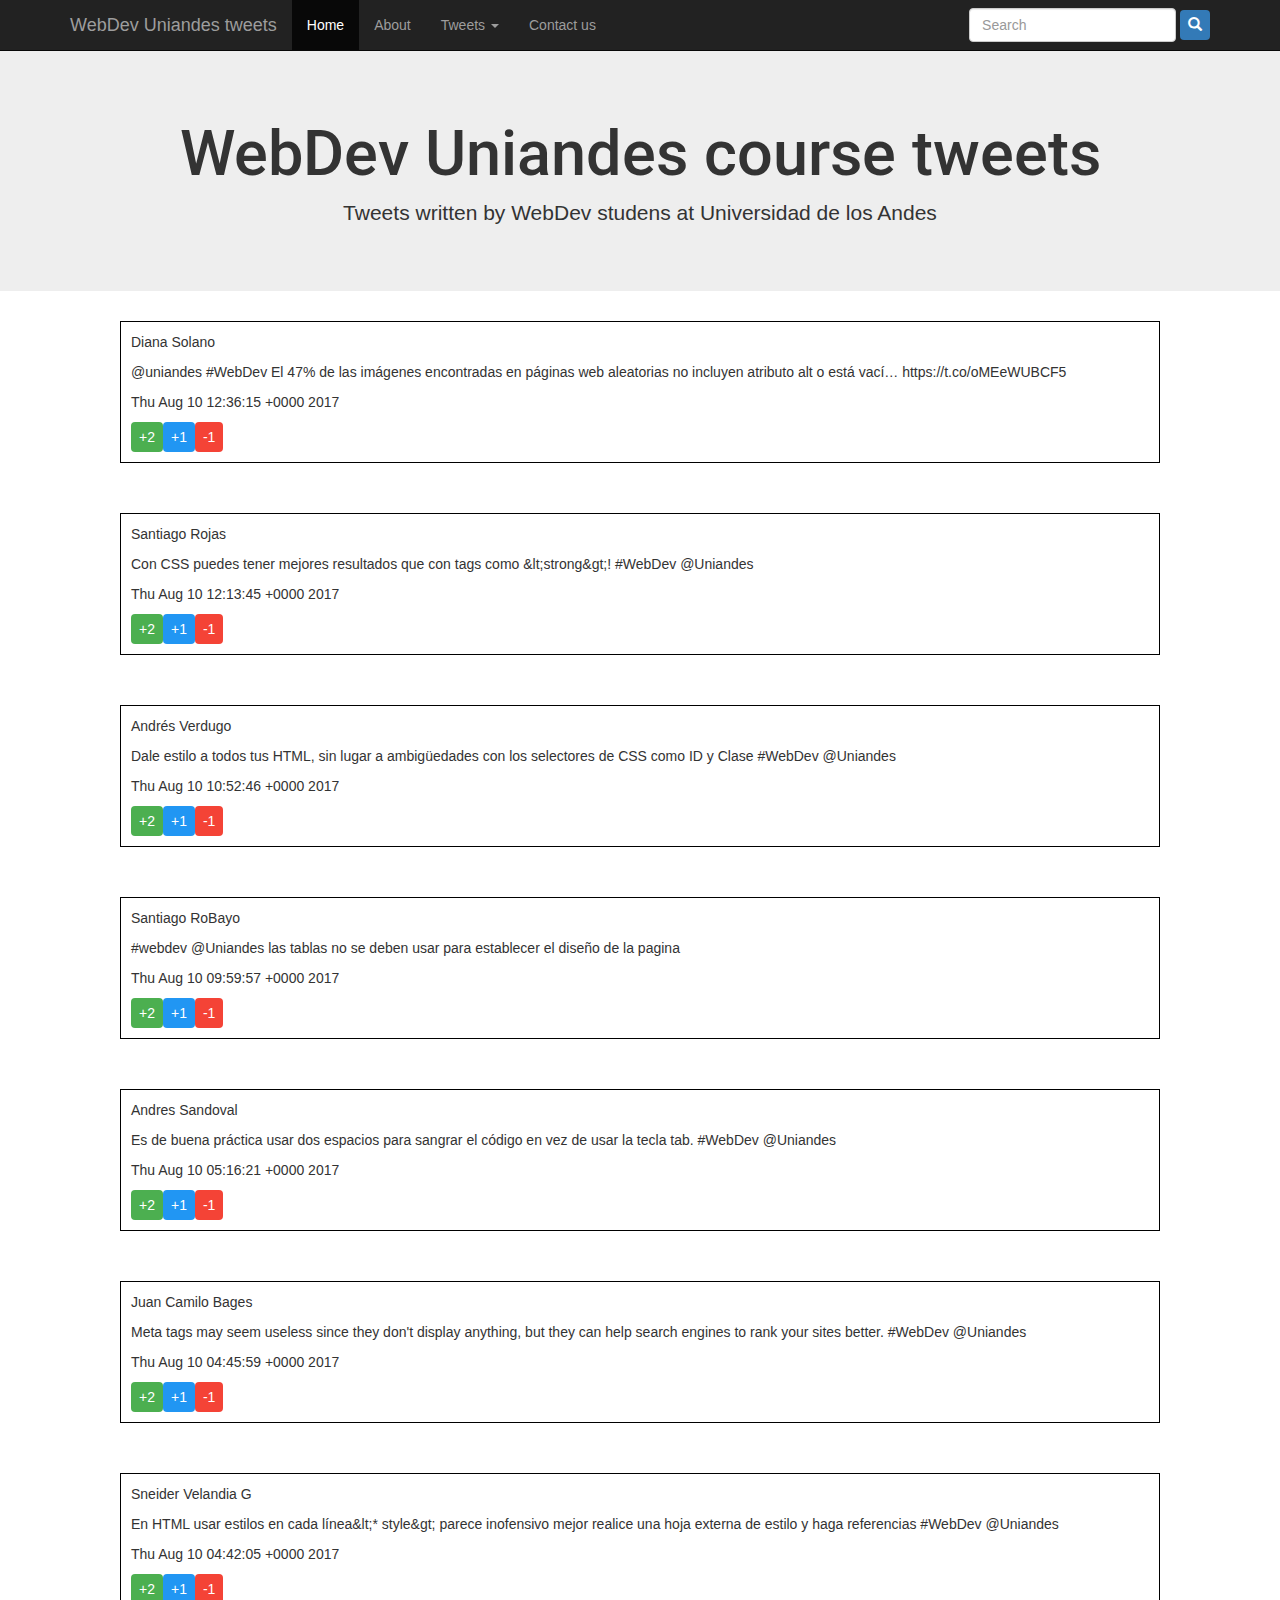
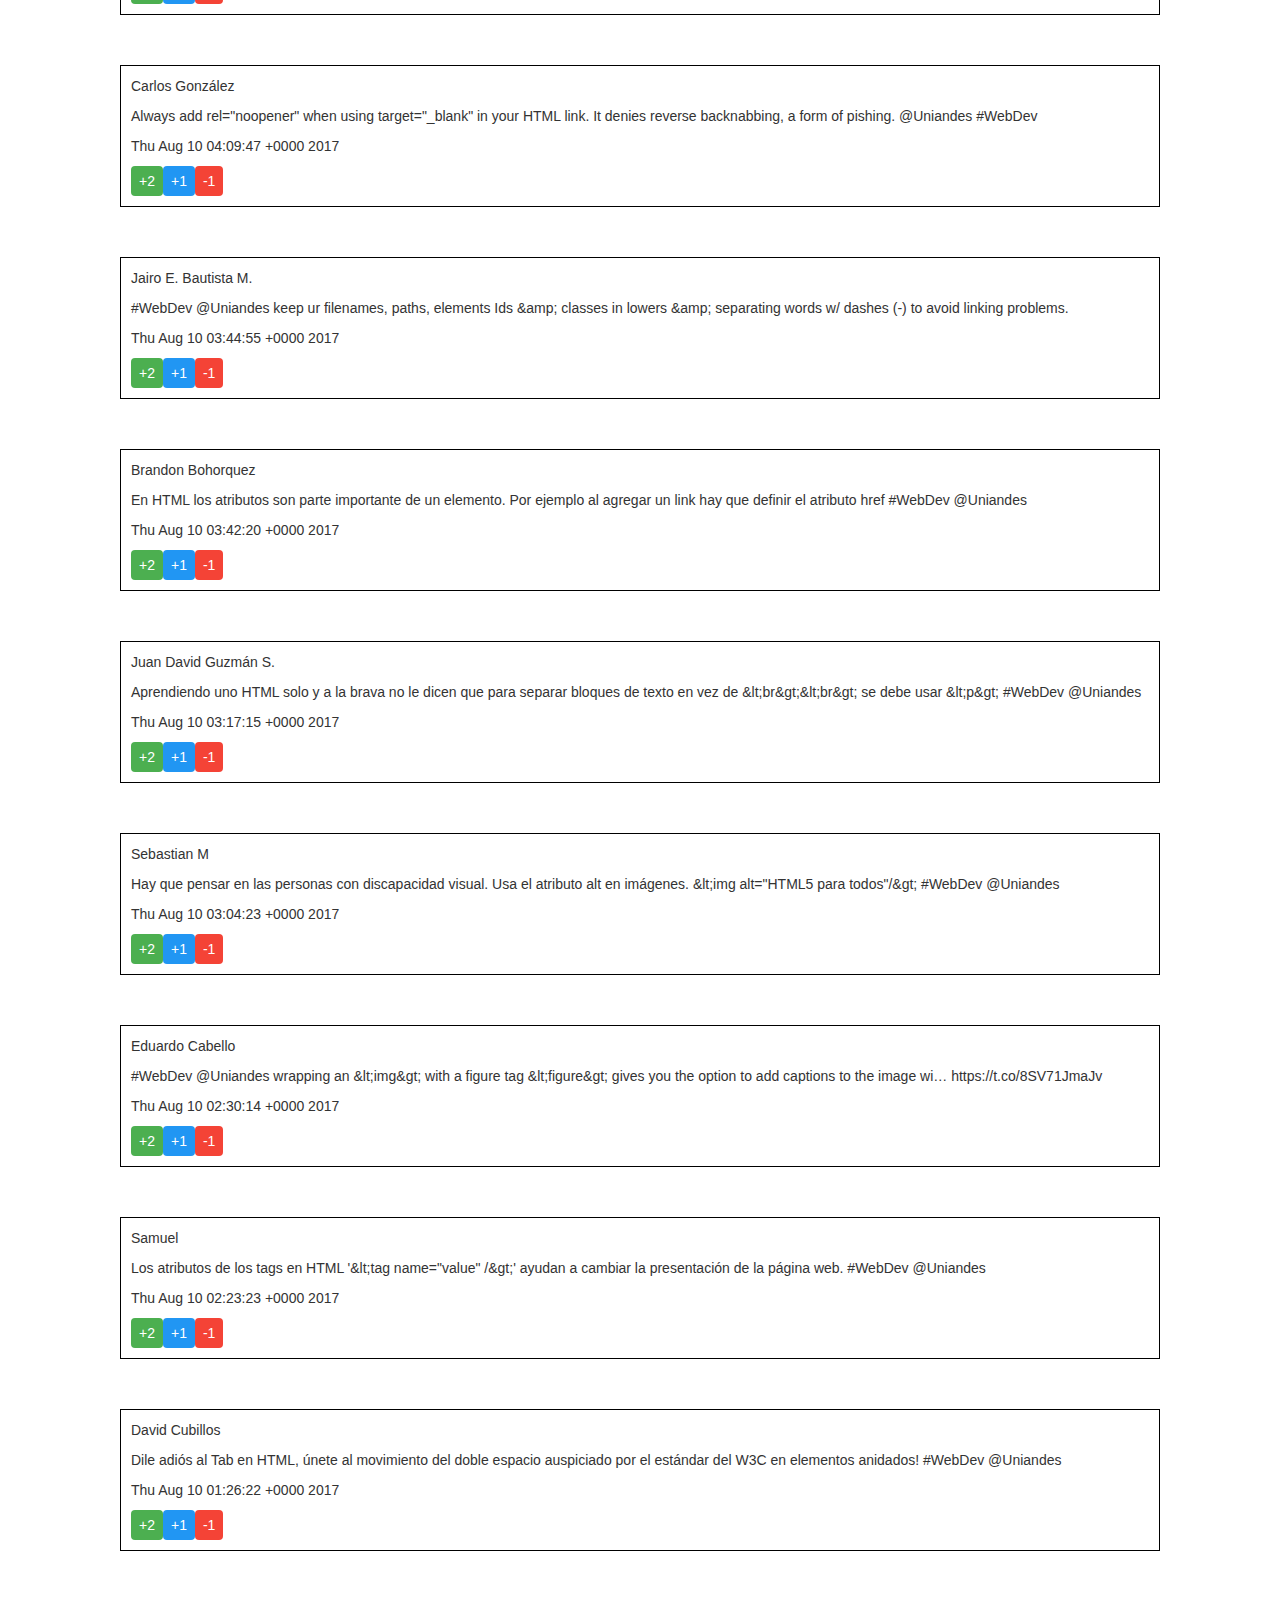
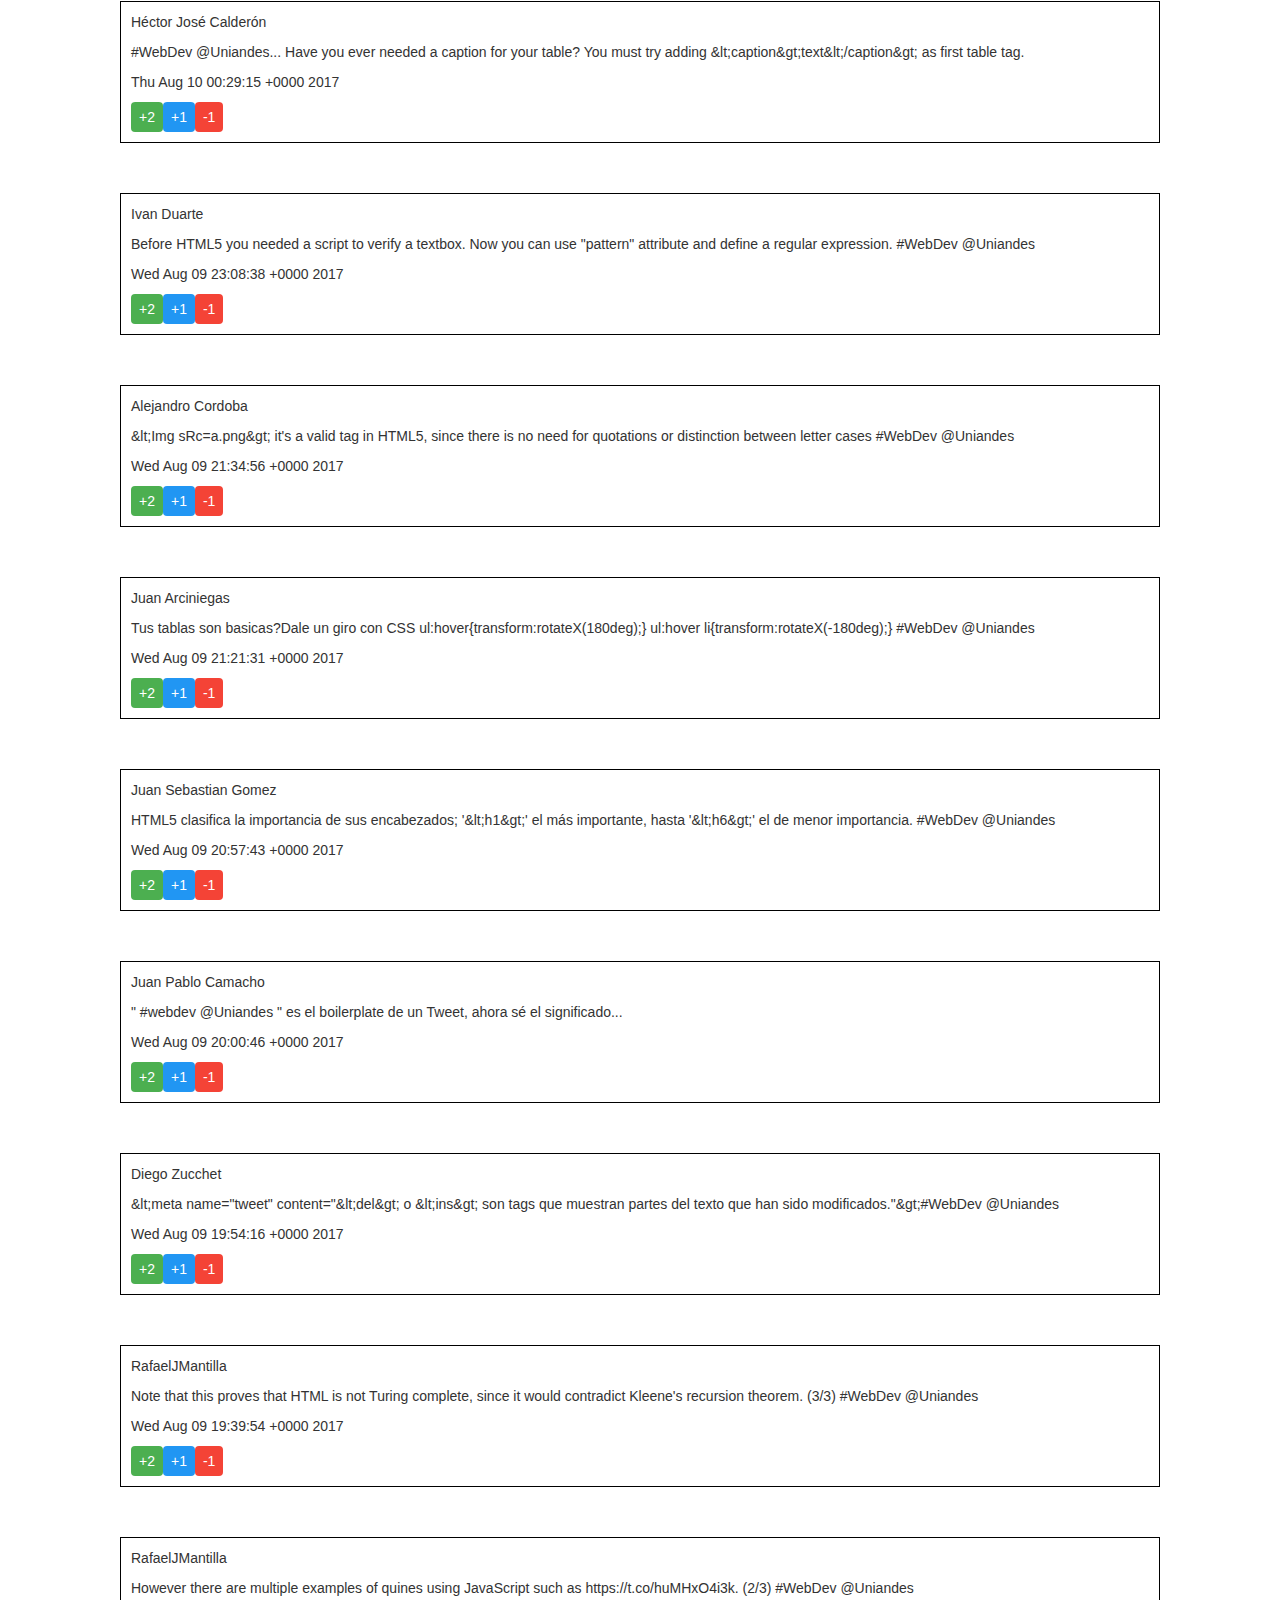
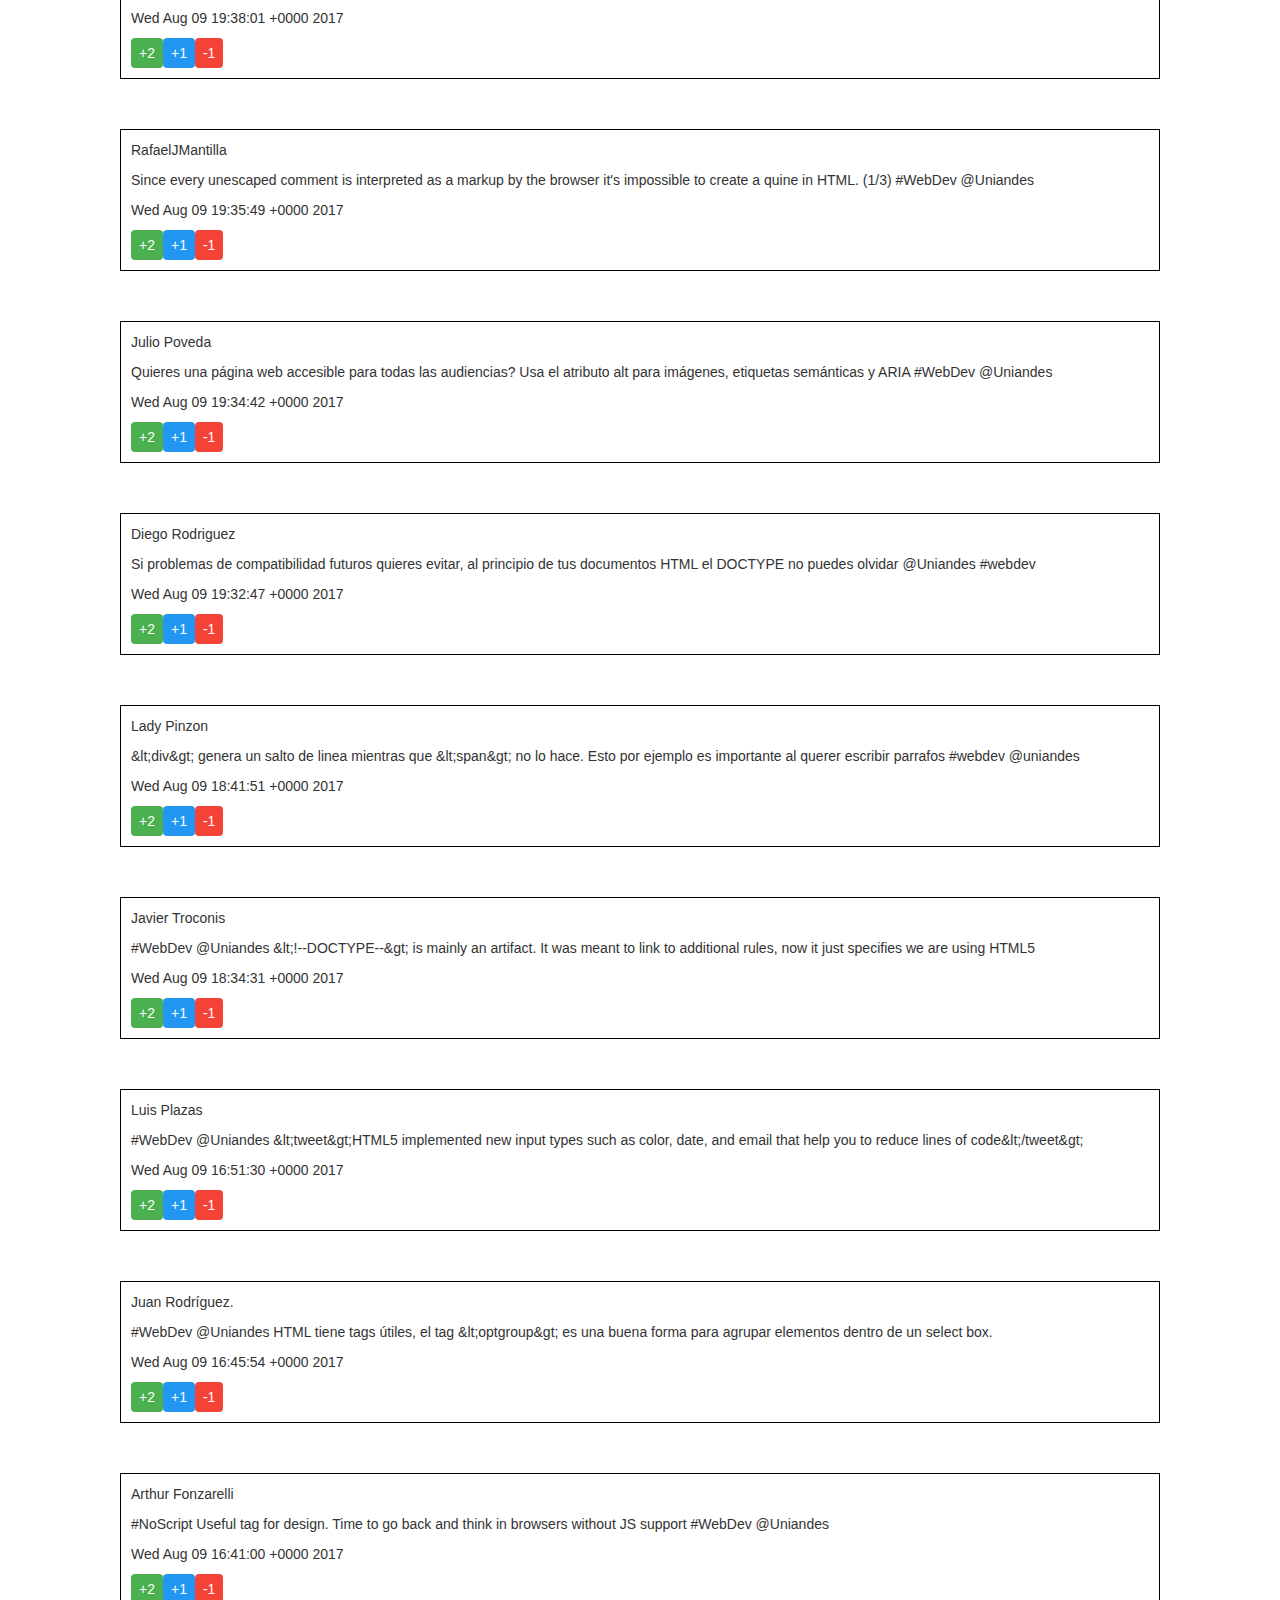
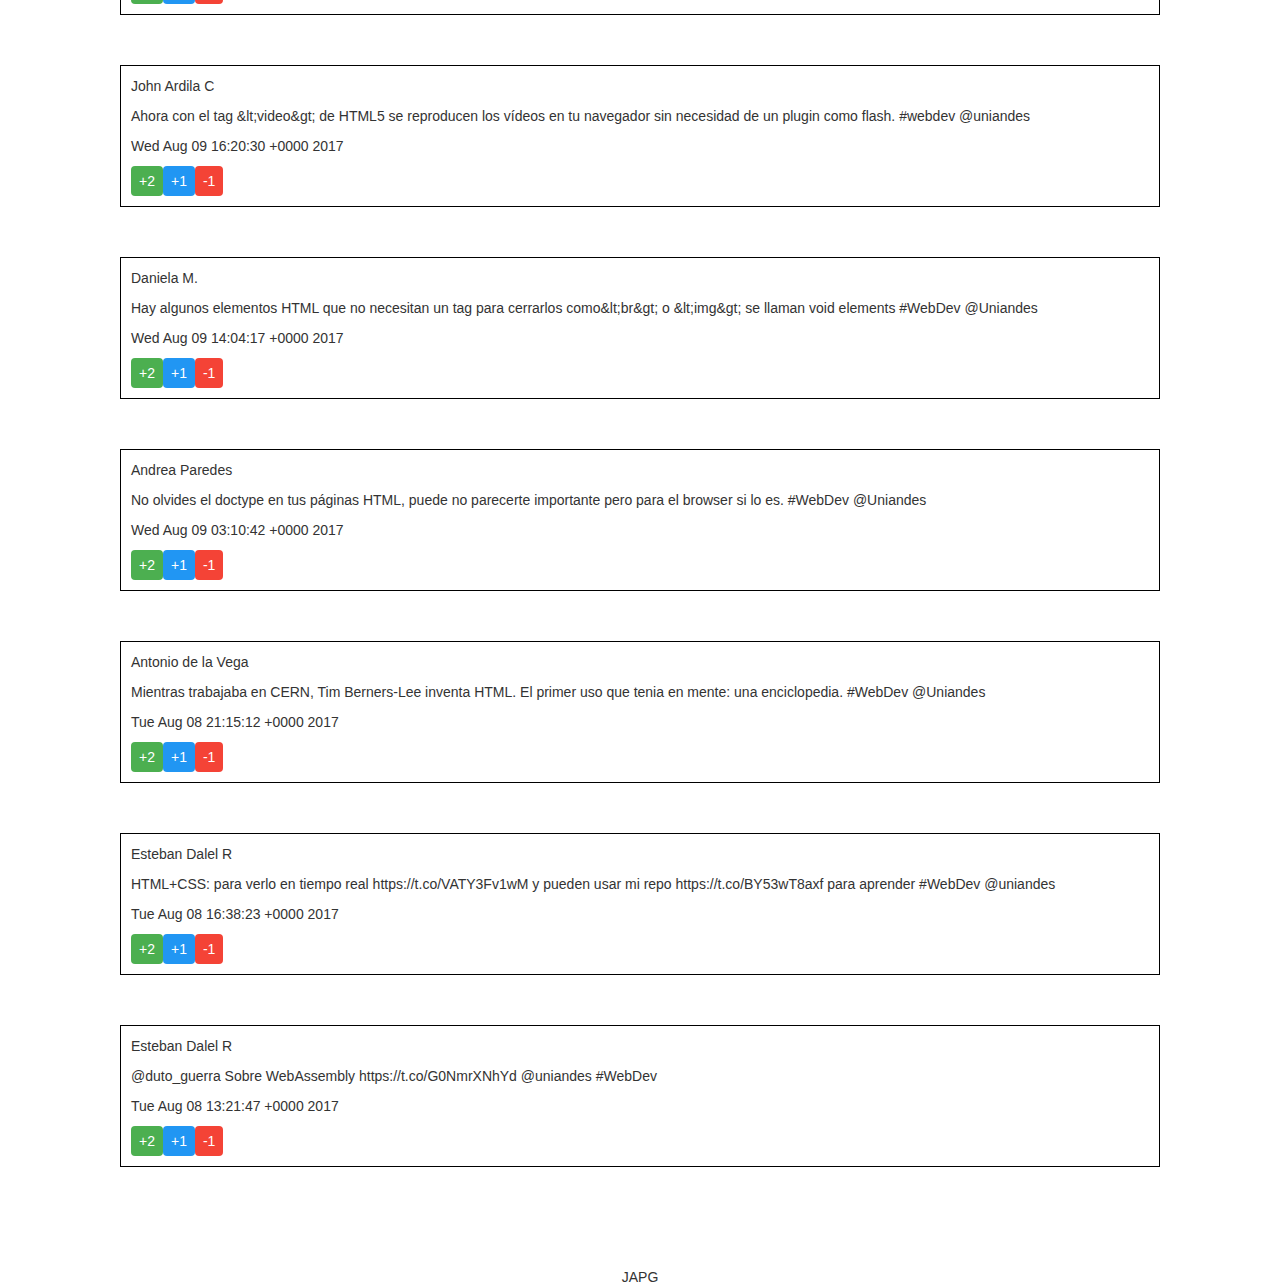
<file: webDevCourseTweets/webDevTweets.html>
<!DOCTYPE html>
<html lang="es">
<head>

  <title>WebDev uniandes tweets</title>
  <meta charset="utf-8">

  <!-- To ensure proper rendering and touching zooming in mobile devices -->
  <meta name="viewport" content="width=device-width, initial-scale=1">

  <!-- Latest compiled and minified CSS -->
  <link rel="stylesheet" href="https://maxcdn.bootstrapcdn.com/bootstrap/3.3.7/css/bootstrap.min.css">

  <!-- Title font -->
  <link href="https://fonts.googleapis.com/css?family=Roboto" rel="stylesheet">

  <!-- CSS file -->
  <link href="css/webDevTweets.css" type="text/css" rel="stylesheet">

</head>

<body>

  <!-- Header -->
  <header>
    <nav class="navbar navbar-inverse navbar-static-top" role="navigation">
      <div class="container">
        <div class="navbar-header">
          <button type="button" class="navbar-toggle collapsed" data-toggle="collapse" data-target="#navigation-tweets">
            <span class="sr-only">Show / Hide Menu</span>
            <span class="icon-bar"></span>
            <span class="icon-bar"></span>
            <span class="icon-bar"></span>
          </button>
          <a href="#" class="navbar-brand">WebDev Uniandes tweets</a>
        </div>

        <!-- Menu -->
        <div class="collapse navbar-collapse" id="navigation-tweets">
          <ul class="nav navbar-nav">
            <li class="active"><a href="#">Home</a></li>
            <li><a href="#">About</a></li>
            <li class="dropdown">
              <a href="#" class="dropdown-toggle" data-toggle="dropdown" role="button">
                Tweets <span class="caret"></span>
              </a>
              <ul class="dropdown-menu" role="menu">
                <li><a href="#">HTML tweets</a></li>
                <li><a href="#">CSS tweets</a></li>
                <li><a href="#">Bootstrap tweets</a></li>
              </ul>
            </li>
            <li><a href="#">Contact us</a></li>
          </ul>

          <form action="" class="navbar-form navbar-right" role="search">
            <div class="form-group">
              <input type="text" class="form-control" placeholder="Search">
            </div>
            <button type="submit" class="btn btn-primary">
              <span class="glyphicon glyphicon-search"></span>
            </button>
          </form>
        </div>
      </div>
    </nav>
  </header>

  <!-- Jumbotron -->
  <section class="jumbotron">
    <div class="container">
      <h1>WebDev Uniandes course tweets</h1>
      <p>Tweets written by WebDev studens at Universidad de los Andes</p>
    </div>
  </section>

  <!-- Tweets section -->
  <section class="main container">
    <div class="tweets">
    </div>
  </section>

  <!-- Footer -->
  <footer id="footer">
    JAPG
  </footer>

  <script>

  var tweetsDiv = document.querySelector(".tweets");

  <!-- Load JSON file -->
  var requestURL = 'data/class2Tweets.json';
  var request = new XMLHttpRequest();
  request.open('GET', requestURL);

  request.responseType = 'json';
  request.send();

  request.onload = function() {
    var class2Tweets = request.response;
    loadTweets(class2Tweets);
    }

    loadTweets = function (jsonObj)
    {
      var userName;
      var tweet;
      var tweetDate;

      for(i in jsonObj)
      {
        userName = jsonObj[i].user.name;
        tweet = jsonObj[i].text;
        tweetDate = jsonObj[i].created_at;

        var aDiv = document.createElement("div");
        aDiv.className = "tweet";

        var p1 = document.createElement("p");
        var p2 = document.createElement("p");
        var p3 = document.createElement("p");
        p1.textContent = userName;
        p2.textContent = tweet;
        p3.textContent = tweetDate;

        var b1 = document.createElement("button");
        var t1 = document.createTextNode("+2");
        var b2 = document.createElement("button");
        var t2 = document.createTextNode("+1");
        var b3 = document.createElement("button");
        var t3 = document.createTextNode("-1");
        b1.appendChild(t1);
        b2.appendChild(t2);
        b3.appendChild(t3);
        b1.className = "btn success";
        b2.className = "btn info";
        b3.className = "btn danger";

        aDiv.appendChild(p1);
        aDiv.appendChild(p2);
        aDiv.appendChild(p3);
        aDiv.appendChild(b1);
        aDiv.appendChild(b2);
        aDiv.appendChild(b3);

        tweetsDiv.appendChild(aDiv);
    }
  }

  </script>

  <!-- jQuery library -->
  <script src="https://ajax.googleapis.com/ajax/libs/jquery/3.2.1/jquery.min.js"></script>

  <!-- Latest compiled JavaScript -->
  <script src="https://maxcdn.bootstrapcdn.com/bootstrap/3.3.7/js/bootstrap.min.js"></script>

</body>
</html>
</file>
<file: primerservicio/css/styles.css>
#logoPS {
  color: #4ad04a;
}

#masBeneficios {
  background-color: #4ad04a;
  color: #fff;
  margin: 50px;
  margin-left: 200px;
}

.jumbotron {
  color: #fff;
  background-color: #4ad04a;
  padding: 100px 25px;
  margin-bottom: 0px;
}

.container-fluid {
  padding: 60px 50px;
}

.bg-grey {
  background-color: #f6f6f6;
}

.logo {
  font-size: 200px;
}

@media screen and (max-width: 768px) {
  .col-sm-4 {
    text-align: center;
    margin: 25px 0;
  }
}

.parrafo {
  font-size: 20px;
}

.parrafoMapa {
  padding: 20px;
}

.panel {
  border: 1px solid #4ad04a;
  border-radius:0;
  transition: box-shadow 0.5s;
}

.panel:hover {
  box-shadow: 5px 0px 40px rgba(0,0,0, .2);
}

.panel-footer .btn:hover {
  border: 1px solid #4ad04a;
  background-color: #fff !important;
  color: #4ad04a;
}

.panel-heading {
  color: #fff !important;
  background-color: #4ad04a !important;
  padding: 25px;
  border-bottom: 1px solid transparent;
  border-top-left-radius: 0px;
  border-top-right-radius: 0px;
  border-bottom-left-radius: 0px;
  border-bottom-right-radius: 0px;
}

.panel-footer {
  background-color: #fff !important;
}

.panel-footer h3 {
  font-size: 32px;
}

.panel-footer h4 {
  color: #aaa;
  font-size: 14px;
}

.panel-footer .btn {
  margin: 15px 0;
  background-color: #4ad04a;
  color: #fff;
  width: 100%;
  overflow: hidden;
}

.popover {
  top: 100px !important;
  left: 100px !important;
}

.titulo {
  padding-bottom: 20px;
}

footer .glyphicon {
  font-size: 20px;
  margin-bottom: 20px;
  color: #4ad04a;
}
</file>
<file: webDevCourseTweets/css/styles.css>
h1 {
  text-align: center;
  font-family: 'Roboto', sans-serif;
}

p {
  font-family: 'Roboto', sans-serif;
}

.navbar {
  margin-bottom: 0;
}

.jumbotron {
  text-align: center;
}

.tweets {
  -webkit-column-count: 2; /* Chrome, Safari, Opera */
  -moz-column-count: 2; /* Firefox */
  column-count: 2;
  margin-left: 50px;
  margin-right: 50px;
  margin-bottom: 50px;
}

.tweet {
  border:1px solid black;
  border-radius: 25px;
  padding: 15px;
  margin-bottom: 20px;
}

.user {
  font-weight: bold;
}

.btn {
    border: none;
    color: white;
    padding: 5px 8px;
    cursor: pointer;
}

.success {background-color: #4CAF50;}
.success:hover {background-color: #46a049;}

.info {background-color: #2196F3;}
.info:hover {background: #0b7dda;}

.danger {background-color: #f44336;}
.danger:hover {background: #da190b;}

#updateBtn {
  float: right;
}

#footer {
  text-align: center;
  background-color: #eee;
  padding: 10px;
}
</file>
<file: tweetsWebDev/css/tweetsWebDev.css>
h1 {
  text-align: center;
  font-family: 'Roboto', sans-serif;
}

.tweets {
  -webkit-column-count: 2; /* Chrome, Safari, Opera */
  -moz-column-count: 2; /* Firefox */
  column-count: 1;
}

.tweet1 {
  border:1px solid black;
  padding: 10px;
}

.tweet2 {
  border:1px solid black;
  padding: 10px;
}

.btn {
    border: none;
    color: white;
    padding: 5px 8px;
    cursor: pointer;
}

.success {background-color: #4CAF50;}
.success:hover {background-color: #46a049;}

.info {background-color: #2196F3;}
.info:hover {background: #0b7dda;}

.danger {background-color: #f44336;}
.danger:hover {background: #da190b;}
</file>
<file: webDevClassTweets/css/tweetsWebDev.css>
h1 {
  text-align: center;
  font-family: 'Roboto', sans-serif;
}

.navbar {
  margin-bottom: 0;
}

.jumbotron {
  text-align: center;
}

.tweets {
  -webkit-column-count: 2; /* Chrome, Safari, Opera */
  -moz-column-count: 2; /* Firefox */
  column-count: 2;
  margin-left: 50px;
  margin-right: 50px;
  margin-bottom: 50px;
}

.tweet1 {
  border:1px solid black;
  padding: 10px;
}

.tweet2 {
  border:1px solid black;
  padding: 10px;
}

.btn {
    border: none;
    color: white;
    padding: 5px 8px;
    cursor: pointer;
}

.success {background-color: #4CAF50;}
.success:hover {background-color: #46a049;}

.info {background-color: #2196F3;}
.info:hover {background: #0b7dda;}

.danger {background-color: #f44336;}
.danger:hover {background: #da190b;}

#updateBtn {
  float: right;
}

#footer {
  text-align: center;
}
</file>
<file: webDevCourseTweets/css/webDevTweets.css>
h1 {
  text-align: center;
  font-family: 'Roboto', sans-serif;
}

.navbar {
  margin-bottom: 0;
}

.jumbotron {
  text-align: center;
}

.tweets {
  -webkit-column-count: 1; /* Chrome, Safari, Opera */
  -moz-column-count: 1; /* Firefox */
  column-count: 1;
  margin-left: 50px;
  margin-right: 50px;
  margin-bottom: 50px;
}

.tweet {
  border:1px solid black;
  padding: 10px;
  margin-bottom: 50px;
}

.btn {
    border: none;
    color: white;
    padding: 5px 8px;
    cursor: pointer;
}

.success {background-color: #4CAF50;}
.success:hover {background-color: #46a049;}

.info {background-color: #2196F3;}
.info:hover {background: #0b7dda;}

.danger {background-color: #f44336;}
.danger:hover {background: #da190b;}

#updateBtn {
  float: right;
}

#footer {
  text-align: center;
}
</file>
